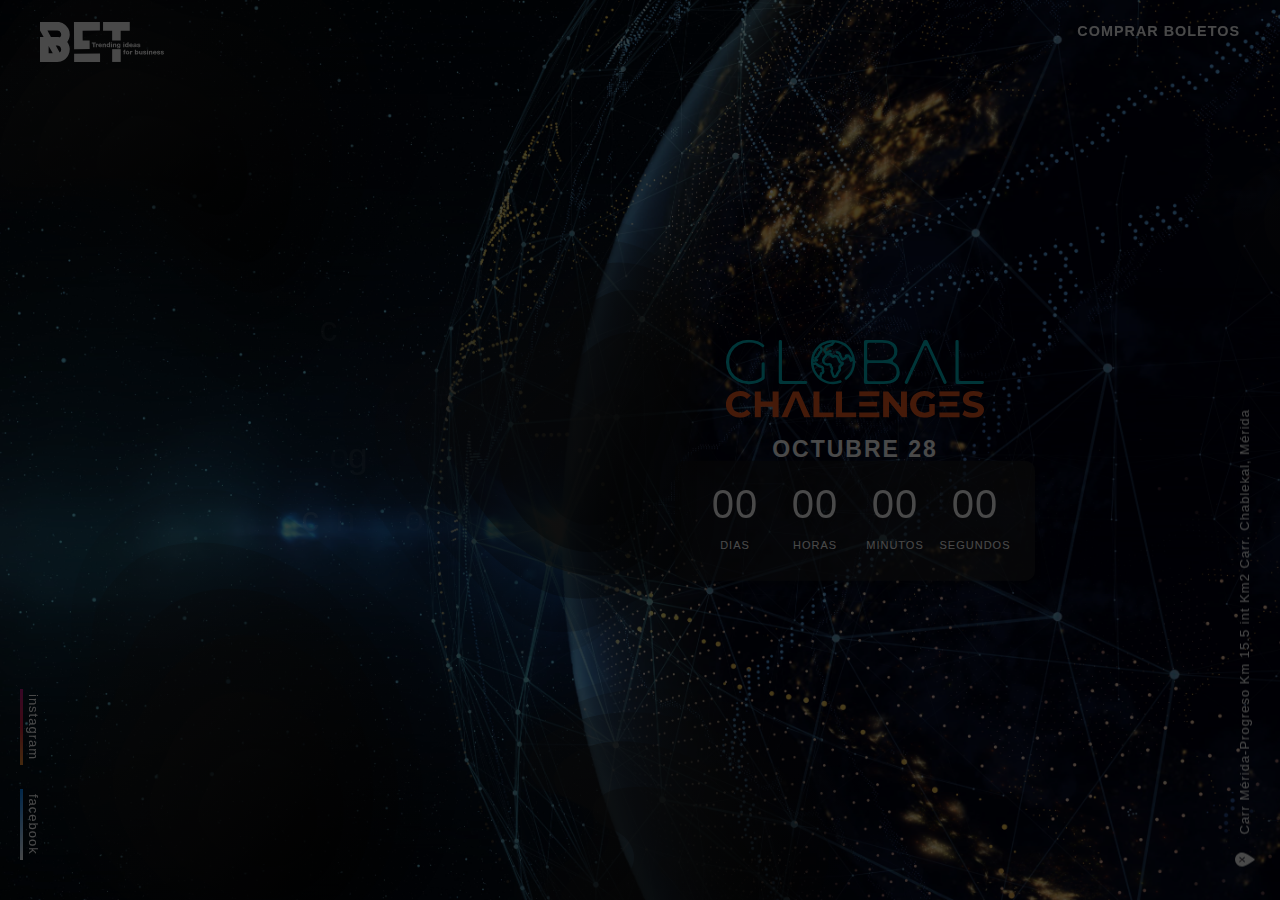
<file: index.html>
﻿<!DOCTYPE html>
<!--[if IE 8]><html class="no-js lt-ie9" lang="en"> <![endif]-->
<!--[if gt IE 8]>
<!--><html class="no-js" lang="es_MX"><!--<![endif]-->
<head>

	<!-- Basic Page Needs
	================================================== -->
	<meta charset="utf-8">
	<title>BET 2019 | 28 DE OCTUBRE 2019 </title>
	<meta name="description"  content="Event Template" />
	<meta name="author" content="IG Design">
	<meta name="keywords"  content="ig design, website, design, html5, css3, jquery, creative, clean, animated, portfolio, blog, one-page, multi-page, corporate, business," />
	<meta property="og:title" content="Event Template" />
	<meta property="og:type" content="website" />
	<meta property="og:url" content="" />
	<meta property="og:image" content="" />
	<meta property="og:image:width" content="470" />
	<meta property="og:image:height" content="246" />
	<meta property="og:site_name" content="" />
	<meta property="og:description" content="Event Template" />
	<meta name="twitter:card" content="" />
	<meta name="twitter:site" content="" />
	<meta name="twitter:domain" content="http://ivang-design.com/" />
	<meta name="twitter:title" content="" />
	<meta name="twitter:description" content="Event Template" />
	<meta name="twitter:image" content="http://ivang-design.com/" />

	<!-- Mobile Specific Metas
	================================================== -->
	<meta name="viewport" content="width=device-width, initial-scale=1, maximum-scale=1">
	<meta name="theme-color" content="#212121"/>
    <meta name="msapplication-navbutton-color" content="#212121"/>
    <meta name="apple-mobile-web-app-status-bar-style" content="#212121"/>

	<!-- Web Fonts 
	================================================== -->
	<link href="https://fonts.googleapis.com/css?family=Poppins:100,100i,200,200i,300,300i,400,400i,500,500i,600,600i,700,700i,800,800i,900,900i" rel="stylesheet"/>
	<link href="https://fonts.googleapis.com/css?family=Pinyon+Script" rel="stylesheet">
	
	<!-- CSS
	================================================== -->
	<link rel="stylesheet" href="css/bootstrap.min.css"/>
	<link rel="stylesheet" href="css/font-awesome.min.css"/>
	<link rel="stylesheet" href="css/jquery.webui-popover.css"/>
	<link rel="stylesheet" href="css/style.css"/>
	<link rel="stylesheet" href="css/jquery.fancybox.min.css"/>
			
	<!-- Favicons
	================================================== -->
	<link rel="icon" type="image/png" href="favicon.png">
	<link rel="apple-touch-icon" href="apple-touch-icon.png">
	<link rel="apple-touch-icon" sizes="72x72" href="apple-touch-icon-72x72.png">
	<link rel="apple-touch-icon" sizes="114x114" href="apple-touch-icon-114x114.png">

	<script>document.documentElement.className="js";var supportsCssVars=function(){var e,t=document.createElement("style");return t.innerHTML="root: { --tmp-var: bold; }",document.head.appendChild(t),e=!!(window.CSS&&window.CSS.supports&&window.CSS.supports("font-weight","var(--tmp-var)")),t.parentNode.removeChild(t),e};supportsCssVars()||alert("");
</script> 	
	
</head>
<body class="aoide">

		<div class="loader">
			<div class="loader__figure"></div>
		</div>
  
		<main>
	
			<!-- Nav and Logo
			================================================== -->
			
			<a href="index.html">
				<div class="logo">
					<img src="img/logo_bet.svg" alt="">
				</div>
			</a>
			
			<a href="#ticket-wrap" class="ticket-link">
				<div class="ticket">
					<h6>Comprar boletos </h6>
					<div class="pulse">
					</div>
				</div>
			</a>
			<div id="ticket-wrap">
				<p>
					Preventa Alumnos<span>$250</span><br>
					Alumnos<span>$350</span><br>
					General<span>$350</span><br>
				</p>
				<a href="https://www.eventbrite.com.mx/e/congreso-bet-global-challenges-tickets-73325459423?aff=weboficial">Comprar</a>
			</div>
			
			<div class="content">
				<nav class="menu">
					<a href="#" class="menu__item">Acerca</a>
					<a href="#" class="menu__item">Expositores</a>
					<a href="#" class="menu__item">Programa</a>
					<a href="#" class="menu__item">Contacto</a>
				</nav>
				<div class="event-time">
					<div class="section">
						<svg xmlns="http://www.w3.org/2000/svg" viewBox="0 0 517.84 156.84" width="430">
							<defs>
								<style>
									.cls-1 {
										fill: #00b8c3;
									}
						
									.cls-2 {
										fill: #f15a22;
									}
								</style>
							</defs>¡
									<path class="cls-1"
										d="M74.45,45.14h.27a3,3,0,0,1,3,3V76.86a2.94,2.94,0,0,1-1,2.2,38.69,38.69,0,0,1-13.1,7.56,52.18,52.18,0,0,1-17.46,2.9,48.08,48.08,0,0,1-23.64-5.8A42.53,42.53,0,0,1,6,67.71,44.55,44.55,0,0,1,0,44.76,44.55,44.55,0,0,1,6,21.81a42.66,42.66,0,0,1,16.52-16A48.36,48.36,0,0,1,46.27,0,49.9,49.9,0,0,1,64.12,3.09,39,39,0,0,1,75.81,10,3,3,0,0,1,76,14.27h0a3,3,0,0,1-4.07.2A32.58,32.58,0,0,0,61.59,8.39,44.78,44.78,0,0,0,46.4,5.93a41.7,41.7,0,0,0-20.49,5A36.85,36.85,0,0,0,11.6,24.9,38.76,38.76,0,0,0,6.43,44.76,38.05,38.05,0,0,0,26,78.49,41,41,0,0,0,46.4,83.6q14.26,0,23.94-7.18a2.91,2.91,0,0,0,1.15-2.35v-26A3,3,0,0,1,74.45,45.14Z" />
									<path class="cls-1"
										d="M108.81.63h.63a2.9,2.9,0,0,1,2.9,2.9V80.19a2.9,2.9,0,0,0,2.9,2.9h45a2.9,2.9,0,0,1,2.9,2.9h0a2.9,2.9,0,0,1-2.9,2.9H108.81a2.9,2.9,0,0,1-2.9-2.9V3.53A2.9,2.9,0,0,1,108.81.63Z" />
									<path class="cls-1"
										d="M343.77,50.81q5,5.69,5,14.76,0,11.22-8.19,17.27t-24.34,6H280.43a3.55,3.55,0,0,1-3.55-3.54V4.18A3.55,3.55,0,0,1,280.43.63H313.7q14.39,0,22.38,5.86t8,16.71a20.3,20.3,0,0,1-4,12.74,20.45,20.45,0,0,1-3.87,3.85,3.53,3.53,0,0,0,.69,6A20.66,20.66,0,0,1,343.77,50.81ZM283.32,9.72V37.81a3.54,3.54,0,0,0,3.54,3.55h26.59q11.6,0,17.84-4.48t6.24-13.18q0-8.57-6.24-13T313.45,6.18H286.86A3.54,3.54,0,0,0,283.32,9.72ZM335.7,78.87q6.63-4.47,6.62-13.81T335.7,51.32q-6.61-4.41-19.48-4.42H286.86a3.54,3.54,0,0,0-3.54,3.55V79.8a3.53,3.53,0,0,0,3.54,3.54h29.36Q329.09,83.34,335.7,78.87Z" />
									<path class="cls-1"
										d="M463.49.63h.63a2.9,2.9,0,0,1,2.9,2.9V80.19a2.9,2.9,0,0,0,2.9,2.9h45a2.9,2.9,0,0,1,2.9,2.9h0a2.9,2.9,0,0,1-2.9,2.9H463.49a2.9,2.9,0,0,1-2.9-2.9V3.53A2.9,2.9,0,0,1,463.49.63Z" />
									<path class="cls-1"
										d="M253.33,22.69a44.42,44.42,0,1,0-38.45,66.65,44,44,0,0,0,15.87-2.94A2.5,2.5,0,0,0,229,81.74a39.13,39.13,0,0,1-37.31-4.89l1.35-7,.29-.1a6.1,6.1,0,0,0,3.91-7.68l-.54-1.66a1.13,1.13,0,0,1,0-.68A6.09,6.09,0,0,0,192,51.82l-3.67-.71-7.27-5.54a2.54,2.54,0,0,0-2.29-.39l-3.36,1.1c0-.62,0-1.24,0-1.85a2.83,2.83,0,0,0,1.28.25,25.2,25.2,0,0,0,3.17-.35l2.86-.45h0A2.5,2.5,0,0,0,184.44,40l-1.65-2.43,2.36-1.69a2.59,2.59,0,0,0,.72-.79l4.58-8,1.82-1.95a8,8,0,0,0,1.54-8.48,8.52,8.52,0,0,0-2.5-3.37,38.39,38.39,0,0,1,3.83-2.53A39.55,39.55,0,0,1,212.7,5.54l-1.83,2.3-11.08,3.88a2.52,2.52,0,0,0-1.48,1.4l-3.15,7.65a2.48,2.48,0,0,0,.27,2.4l4.22,5.91A20.85,20.85,0,0,0,198,31.27l0,.05c-.3.43-.59.84-.79,1.07l-.56.64a16.73,16.73,0,0,0-2.87,4,11,11,0,0,0,.92,11.07,10.39,10.39,0,0,0,9.77,4.21,14.78,14.78,0,0,0,1.76-.36c1.28-.31,1.5-.28,1.65-.18a3.93,3.93,0,0,1,0,.44,7.1,7.1,0,0,0,.17,1.87,6.16,6.16,0,0,0,1.63,2.7,5,5,0,0,1,.47.56c.42,1,.27,1.46-.23,3l-.13.41c-.87,2.68.27,5.2,1.29,7.44a17.87,17.87,0,0,1,.75,1.78c1.63,4.83,2.9,6,4,6.48a4.27,4.27,0,0,0,1.81.39c2.8,0,5.6-2.53,6.82-4a6.1,6.1,0,0,0,1.22-2.84,3.69,3.69,0,0,1,.12-.5,4,4,0,0,1,.47-.61,6.56,6.56,0,0,0,1.56-2.59,3,3,0,0,1,1-1.51l.38-.41c2.58-2.81,1.9-5,1.24-7.13-.37-1.19.24-2,2.4-4a19.24,19.24,0,0,0,2.8-3c.39-.58,1.6-2.32.79-4.18s-2.67-2.12-4-2.34a6.55,6.55,0,0,1-1.17-.22,7.74,7.74,0,0,1-2-3.21l-.36-.8c-.22-.47-.44-1-.66-1.61a15,15,0,0,0-2.68-4.95c-1.23-1.3-3.39-1.88-5.31-2.41-.56-.15-1.09-.29-1.43-.41a2.36,2.36,0,0,0-1.44-.09,5.12,5.12,0,0,0-2.13.9,2.68,2.68,0,0,0-.38.38c-.26-.15-.56-.34-.91-.57a3.16,3.16,0,0,0-.3-1.6c-1.18-2.5-4.8-2.32-5.52-2.25l-1.24.06-1,0a3.57,3.57,0,0,1,2.75-1.3h1a2.5,2.5,0,1,0,0-5h-1A8.64,8.64,0,0,0,202,23.7l-1.65-2.31,2.2-5.33,10.7-3.75a2.42,2.42,0,0,0,1.12-.8L219,5.7a39.38,39.38,0,0,1,33.86,28.58l-.36.32A5.27,5.27,0,0,0,251.37,36L251,35a5.19,5.19,0,0,0-.91-1.56L248,31a5.09,5.09,0,0,0-3.86-1.78H241.6a3.26,3.26,0,0,0-2.84,4.86,19.14,19.14,0,0,1-4.21,2.51l-3.11-5.95V29.35a2.52,2.52,0,0,0-.77-1.81l-3.17-3a2.46,2.46,0,0,0-.9-.55l-2.86-1a2.5,2.5,0,0,0-3.18,1.53,2.53,2.53,0,0,0,.1,1.91,2.49,2.49,0,0,0,1.43,1.27l2.35.83,2,1.92v.86a2.57,2.57,0,0,0,.28,1.15l4.41,8.45a2.51,2.51,0,0,0,3.08,1.19l1.29-.47a23.11,23.11,0,0,0,8.28-5.31,2.49,2.49,0,0,0,.73-1.68l1.83,2.17,2.31,6.34a2.46,2.46,0,0,0,1.8,1.58,2.5,2.5,0,0,0,2.31-.67l1.11-1.1.3-.33a39.48,39.48,0,0,1-14.93,33.3,2.49,2.49,0,0,0,1.24,4.44,2.5,2.5,0,0,0,1.84-.51,44.43,44.43,0,0,0,11-57.14ZM177.28,38.37l.8,1.17-.53.07-.05,0c-.35-.32-.81-.74-1.49-1.34a39.86,39.86,0,0,1,11.34-21.58,3.6,3.6,0,0,1,1.84,1.92,3,3,0,0,1-.57,3.17l-2,2.14a2.94,2.94,0,0,0-.34.47l-4.47,7.8-3.9,2.79A2.48,2.48,0,0,0,177.28,38.37Zm14.64,19.78a6,6,0,0,0,0,3.78l.54,1.67a1.1,1.1,0,0,1-.71,1.38l-1.69.55a2.48,2.48,0,0,0-1.68,1.91l-1.09,5.69a39.91,39.91,0,0,1-6.58-8.51A39.29,39.29,0,0,1,176,51.37l3.16-1,6.7,5.1a2.74,2.74,0,0,0,1,.46l4.24.83a1.05,1.05,0,0,1,.74.52A1.09,1.09,0,0,1,191.92,58.15Zm29.54,8.76a6.23,6.23,0,0,0-.71,2.06,1.73,1.73,0,0,1-.19.65,8.88,8.88,0,0,1-2,1.74,3.65,3.65,0,0,1-.66.35,17.36,17.36,0,0,1-1.42-3.37c-.25-.74-.6-1.5-.93-2.24l0,0c-.63-1.39-1.35-3-1.08-3.81l.13-.39c.6-1.84,1.22-3.74.09-6.45a6.89,6.89,0,0,0-1.39-2c-.37-.41-.45-.52-.46-.52h0a3.14,3.14,0,0,1,0-.67,5,5,0,0,0-1.57-4.07,5.16,5.16,0,0,0-3.7-1.45,10.71,10.71,0,0,0-2.58.39l-.07,0a7,7,0,0,1-1.07.22,5.34,5.34,0,0,1-5.14-2.15,6,6,0,0,1-.45-6,12.68,12.68,0,0,1,2.15-2.89l.54-.61c.36-.42.77-1,1.13-1.51a11.39,11.39,0,0,1,1.44-1.88,11.56,11.56,0,0,1,3.45-.43h.13l1.11-.06a1.36,1.36,0,0,0,0,.2,2.51,2.51,0,0,0,1.29,1.82c.29.16.72.44,1.17.74,1.41.94,3,2,4.65,2.12a3.65,3.65,0,0,0,2.94-1.22,1.33,1.33,0,0,0,.27-.26l.33.09a10.35,10.35,0,0,1,2.93,1,11.92,11.92,0,0,1,1.67,3.34c.28.73.51,1.33.78,1.91.1.21.2.42.3.65l.05.1c.83,1.86,1.77,3.95,3.85,5.32a6.24,6.24,0,0,0,2.13.81c-.34.35-.72.7-1.12,1.08l-.07.06c-2.15,2-5.1,4.75-3.74,9.13.49,1.57.49,1.57-.15,2.26l-.35.38A7.66,7.66,0,0,0,223,64.73a2,2,0,0,1-.54.8A8.74,8.74,0,0,0,221.46,66.91Z" />
									<path class="cls-1"
										d="M402,.63h-2.4a3.15,3.15,0,0,0-2.86,1.83L359,84.43a3.15,3.15,0,0,0,2.86,4.46h0a3.15,3.15,0,0,0,2.86-1.84l33.12-73a3.15,3.15,0,0,1,5.73,0l33.24,73.06a3.15,3.15,0,0,0,2.86,1.84h0a3.14,3.14,0,0,0,2.86-4.46l-37.71-82A3.14,3.14,0,0,0,402,.63Z" />
									<path class="cls-2"
										d="M13.81,153.38a25.84,25.84,0,0,1-10.12-9.6,28,28,0,0,1,0-27.77,25.7,25.7,0,0,1,10.12-9.6,30.06,30.06,0,0,1,14.48-3.47,30.36,30.36,0,0,1,12.25,2.39,24.48,24.48,0,0,1,9.19,6.85L42,119.32a16.65,16.65,0,0,0-13.1-6.1,17.34,17.34,0,0,0-8.64,2.12,15.11,15.11,0,0,0-5.92,5.92,18.65,18.65,0,0,0,0,17.27,15.18,15.18,0,0,0,5.92,5.92,17.45,17.45,0,0,0,8.64,2.12A16.57,16.57,0,0,0,42,140.39l7.74,7.15a24.12,24.12,0,0,1-9.23,6.92,30.6,30.6,0,0,1-12.28,2.38A29.89,29.89,0,0,1,13.81,153.38Z" />
									<path class="cls-2" d="M105.64,103.84V156H93.58V134.58H69.91V156H57.85V103.84H69.91v20.55H93.58V103.84Z" />
									<path class="cls-2" d="M363.16,103.84V156h-9.9l-26-31.64V156H315.36V103.84h10l25.91,31.64V103.84Z" />
									<path class="cls-2"
										d="M408,129.07h11v21.15a31.58,31.58,0,0,1-9.83,4.91A38.19,38.19,0,0,1,398,156.84a30.41,30.41,0,0,1-14.59-3.46,25.84,25.84,0,0,1-10.17-9.6,28,28,0,0,1,0-27.77,25.56,25.56,0,0,1,10.24-9.6,31,31,0,0,1,14.74-3.47,32.2,32.2,0,0,1,12.43,2.31A24.56,24.56,0,0,1,420,112l-7.74,7.15a17.9,17.9,0,0,0-13.47-5.88A18.37,18.37,0,0,0,390,115.3a15,15,0,0,0-6,5.88,18.5,18.5,0,0,0,0,17.35,15.29,15.29,0,0,0,6,5.92,17.82,17.82,0,0,0,8.75,2.12,19.55,19.55,0,0,0,9.38-2.23Z" />
									<path class="cls-2"
										d="M483.78,155.17a28,28,0,0,1-9.27-4.36l4.09-9.08a28,28,0,0,0,8,4,30,30,0,0,0,9.23,1.49q5.15,0,7.6-1.53a4.62,4.62,0,0,0,2.45-4.06,3.87,3.87,0,0,0-1.45-3.09,11.09,11.09,0,0,0-3.72-2c-1.52-.5-3.56-1-6.14-1.64a82.47,82.47,0,0,1-9.76-2.83,15.75,15.75,0,0,1-6.51-4.54,12.26,12.26,0,0,1-2.72-8.34A14.47,14.47,0,0,1,478,111a16.49,16.49,0,0,1,7.41-5.85,30.19,30.19,0,0,1,12.09-2.16,40.31,40.31,0,0,1,9.76,1.19,29,29,0,0,1,8.33,3.43l-3.72,9.16a29.05,29.05,0,0,0-14.44-4.1q-5.07,0-7.48,1.64a5,5,0,0,0-2.42,4.32,4.23,4.23,0,0,0,2.79,4,43.4,43.4,0,0,0,8.52,2.57,85.62,85.62,0,0,1,9.76,2.83,16.14,16.14,0,0,1,6.51,4.46,12,12,0,0,1,2.72,8.27,14.18,14.18,0,0,1-2.5,8.15,16.7,16.7,0,0,1-7.48,5.85,30.65,30.65,0,0,1-12.13,2.15A42.49,42.49,0,0,1,483.78,155.17Z" />
									<polygon class="cls-2"
										points="146.29 103.84 134.38 103.84 111.15 155.95 123.51 155.95 140.26 115.67 156.94 155.95 169.59 155.95 146.29 103.84" />
									<rect class="cls-2" x="267.41" y="103.84" width="40.35" height="9.68" />
									<rect class="cls-2" x="267.41" y="146.27" width="40.35" height="9.68" />
									<rect class="cls-2" x="267.41" y="124.83" width="35.79" height="9.17" />
									<rect class="cls-2" x="428.39" y="103.84" width="40.35" height="9.68" />
									<rect class="cls-2" x="428.39" y="146.27" width="40.35" height="9.68" />
									<rect class="cls-2" x="428.39" y="124.83" width="35.79" height="9.17" />
									<path class="cls-2" d="M215.92,146.27V156H175.57V103.84h12v42.43Z" />
									<path class="cls-2" d="M261.23,146.27V156H220.88V103.84h12v42.43Z" />
						</svg>
						<div class="hero-title">Octubre 28 </div>
						<ul class="countdown">
							<li> 
								<span class="days">00</span>
								<p class="days_ref">dias</p>
							</li>
							<li> 
								<span class="hours">00</span>
								<p class="hours_ref">horas</p>
							</li>
							<li> 
								<span class="minutes">00</span>
								<p class="minutes_ref">minutos</p>
							</li>
							<li>
								<span class="seconds">00</span>
								<p class="seconds_ref">segundos</p>
							</li>
						</ul>
					</div>
				</div>
				<svg class="scene" width="1440" height="800" preserveAspectRatio="xMinYMid slice" viewBox="0 0 1440 800">
					<defs>
						<linearGradient id="gradient-1" x1="0%" y1="0%" x2="100%" y2="100%">
							<stop offset="0" stop-color="#222222"/>
							<stop offset="1" stop-color="#000000" />
						</linearGradient>
						<linearGradient id="gradient-2" x1="0%" y1="0%" x2="100%" y2="100%">
							<stop offset="0" stop-color="#222222"/>
							<stop offset="1" stop-color="#000000"/>
						</linearGradient>
						<linearGradient id="gradient-3" x1="0%" y1="0%" x2="100%" y2="100%">
							<stop offset="0" stop-color="#222222"/>
							<stop offset="1" stop-color="#000000"/>
						</linearGradient>
						<linearGradient id="gradient-4" x1="0%" y1="0%" x2="100%" y2="100%">
							<stop offset="0" stop-color="#222222"/>
							<stop offset="1" stop-color="#000000"/>
						</linearGradient>
						<linearGradient id="gradient-5" x1="0%" y1="0%" x2="100%" y2="100%">
							<stop offset="0" stop-color="#222222"/>
							<stop offset="1" stop-color="#000000"/>
						</linearGradient>
					</defs>
					<g class="blob-1">
						<path d="M 382.9,69.64 C 375.1,14.22 296.4,-55.5 243.8,-46.79 191.2,-38.08 156.2,-36.94 118.6,-50.49 80.98,-64.04 52.11,-60.24 17.7,-25.44 -16.71,9.355 -52.82,94.93 -55.27,139.3 -57.72,183.7 -49.76,192.9 -19.05,201.3 11.66,209.7 54.92,201.4 92.87,229.8 130.8,258.2 166.4,326.2 204.1,345.9 241.8,365.6 259.2,351.7 284.3,318.5 309.4,285.3 344.5,223.8 362.8,182.2 381.1,140.6 390.7,125.1 382.9,69.64 Z" class="M 5153,15.13 C 5039,-791.7 3862,-1807 3080,-1680 2294,-1552 1772,-1536 1211,-1733 649,-1930 218.2,-1875 -295.2,-1369 -807.6,-862 -1347,382.9 -1383,1028 -1420,1675 -1302,1809 -843.9,1931 -385.4,2053 260.6,1933 826.6,2345 1391,2758 1924,3749 2487,4035 3049,4321 3308,4119 3682,3635 4058,3153 4581,2258 4854,1653 5127,1047 5271,821 5153,15.13 Z"/>
						<path d="M 334.7,65.61 C 325.3,7.593 270.9,-34.46 218.5,-24.5 172.3,-15.71 125.4,-34.55 78.72,-32.93 47.06,-31.83 19.45,-9.456 0.2296,18.39 -25.16,55.18 -48.95,99.72 -44.87,147.7 -42.59,174.6 -14.84,187.6 8.083,186.8 43.43,185.5 81.49,185.3 113.3,207.7 149.3,233 174.3,278.3 216.4,291.8 245.2,301 273.1,277.4 290.9,252.8 328.2,201.4 345.4,131.6 334.7,65.61 Z" class="M 4434,-44.03 C 4293,-887.2 3482,-1499 2701,-1354 2012,-1227 1312,-1500 615.5,-1477 142.6,-1462 -269,-1137 -555.8,-730.8 -935.1,-195.7 -1289,452.3 -1230,1150 -1194,1541 -780,1732 -438.8,1719 88.59,1702 657.1,1697 1131,2023 1670,2392 2042,3051 2671,3246 3100,3381 3516,3037 3782,2680 4338,1933 4594,916 4434,-44.03 Z"/>
						<path d="M 301.9,109.3 C 293.3,47.28 237.7,6.176 183,4.292 145.9,3.015 112.1,-30.68 74.57,-21.98 34.9,-12.78 7.294,25.18 -14.63,60.94 -31.83,88.99 -48.3,127.3 -33.65,159.7 -23.55,182 5.521,181.2 25.57,177 78.49,166 132.1,191.4 170.7,232.8 188.4,251.7 212.7,272.9 238.5,266.6 270.8,258.7 289.6,222 298.2,188.1 304.7,162.7 305.6,135.5 301.9,109.3 Z" class="M 3945,591.6 C 3818,-310.8 2988,-908.9 2170,-935.4 1618,-953.9 1113,-1444 553.6,-1318 -38.52,-1184 -450.6,-632.1 -777.1,-111.6 -1035,296.3 -1280,853.2 -1061,1324 -911.5,1651 -477,1639 -177.4,1578 612.1,1417 1412,1787 1988,2391 2252,2663 2615,2972 2999,2879 3481,2766 3761,2232 3891,1739 3987,1369 4001,973.5 3945,591.6 Z"/>
						<path d="M 270.4,134.6 C 261.3,81.3 218.6,43.99 174.5,26.82 143.8,14.87 112.1,-6.204 79.55,4.503 28.51,21.31 -15.53,68.11 -29.07,126.5 -32.74,142.3 -24.82,163.4 -8.561,165.9 28.45,171.7 65.61,154.5 102.4,169 144.1,185.5 173.6,227.9 216.1,241.9 241.4,250.2 263.3,218.9 267.7,191.8 270.8,173 273.7,153.5 270.4,134.6 Z" class="M 3476,960.3 C 3339,184.5 2702,-358.8 2044,-608.5 1587,-781.2 1113,-1088 627.8,-933.3 -133.9,-687.9 -790.9,-7.384 -993,842.2 -1048,1072 -929.2,1380 -686.7,1416 -134.6,1501 419.9,1250 968.6,1462 1591,1702 2030,2318 2666,2521 3043,2642 3369,2188 3434,1793 3481,1520 3526,1235 3476,960.3 Z"/>
						<path d="M 229.8,128.8 C 219.9,79.76 177.5,48.4 135.7,37.08 107.6,29.47 77.51,16.26 50.19,30.71 15.21,49.21 -17.25,84.68 -19.56,130.1 -20.49,148.3 -1.181,158.1 12.81,156.9 54.23,153.4 97.99,150.9 137.1,171.2 160,183.1 183.3,204.3 209.2,198.6 228.3,194.4 233.1,167.4 231.8,148.1 231.3,141.6 231.1,135.1 229.8,128.8 Z" class="M 2870,875.1 C 2721,162 2089,-294.5 1466,-458.8 1047,-569.7 597.1,-761.2 189.4,-551.2 -332.2,-282.3 -816.4,233.3 -850.7,895.2 -864.5,1158 -576.8,1301 -368.5,1285 249.9,1234 902.6,1198 1487,1493 1829,1667 2176,1974 2562,1892 2847,1829 2920,1439 2901,1157 2891,1062 2890,967.4 2870,875.1 Z"/>
						<path d="M 200.5,139 C 193.3,94.06 156.4,62.79 118.8,51.33 93.26,43.54 64.65,33.02 39.95,47.98 14.83,63.19 -8.802,89.75 -10.59,123.7 -11.24,136 -3.241,146.5 7.448,149.2 27.58,154.4 47.84,148.7 68.23,150 102,152.2 134.8,162.2 166.7,174.9 178.5,179.6 194.3,175.5 199.1,161 201.4,154.1 201.7,146.3 200.5,139 Z" class="M 2432,1023 C 2325,370.1 1775,-85.13 1214,-251.5 831.7,-365.3 405.3,-518.1 36.61,-300.3 -338.1,-78.65 -690.2,307.2 -716.7,801.3 -727.3,979.5 -607.2,1133 -448,1172 -147.8,1248 154.5,1165 458.7,1184 962.8,1216 1453,1361 1928,1547 2103,1616 2340,1555 2412,1343 2446,1244 2450,1130 2432,1023 Z"/>
						<path d="M 181,126.6 C 174.1,88.88 143,63.51 111.8,52.84 96.72,47.68 81.29,42.27 65.2,44.56 48.48,46.94 34.04,57.55 22.98,71.55 12.53,84.78 0.8786,106.1 11.19,122.3 23.14,141.1 47.82,136.4 66.4,136.9 100.4,137.9 132.8,153.9 166.7,152.9 177.4,152.6 183.1,137.9 181,126.6 Z" class="M 2142,843.1 C 2040,294.9 1574,-74.14 1108,-229.7 884.1,-305 654.1,-383.9 413.9,-350.6 164.3,-315.8 -51.66,-161 -216.3,42.61 -372.4,235.2 -546.1,545.3 -392,780.8 -214.3,1055 154.5,985.6 431.8,993.8 938.2,1008 1422,1241 1928,1225 2088,1221 2172,1008 2142,843.1 Z"/>
					</g>
					<g class="blob-2">
						<path d="M 392.8,547.7 C 427.8,592.2 497.3,600.5 536.4,565.8 561.4,545.7 595.7,539.8 618,516 635.7,498.1 638.6,470.8 637.7,445.6 636.8,425 636.9,404.2 640.7,384.2 645.7,352.9 651.8,320.4 642.8,288.1 629.8,234.1 578.5,188 524,187.1 490.6,186 460.7,202.9 437.5,224.4 411.5,245.9 384.3,266.1 355.4,283.4 329.4,301.4 305.1,326.1 299.7,359.5 294.8,392.4 309.6,425.9 328.3,453.7 348.9,485.7 371.1,516.5 392.8,547.7 Z" class="M -907.7,1516 C -413.5,1881 567.9,1950 1120,1664 1473,1499 1957,1451 2272,1255 2522,1108 2563,884.2 2550,677.2 2538,508 2539,337.1 2593,172.8 2663,-84.28 2749,-351.2 2622,-616.5 2439,-1060 1714,-1439 944.9,-1446 473.3,-1455 51.08,-1316 -276.5,-1140 -643.6,-963.2 -1028,-797.3 -1436,-655.2 -1803,-507.3 -2146,-304.4 -2222,-30.07 -2291,240.2 -2082,515.3 -1818,743.7 -1528,1007 -1214,1260 -907.7,1516 Z"/>
						<path d="M 340.9,428.6 C 353.4,444.4 366.9,459.6 379.5,475.4 403.4,504.3 427.7,533.6 456.8,557.3 489.9,575 531.5,568.6 556.1,543.8 577.6,531.8 603,522 614.9,498.7 630.2,460.2 616.4,415 630.3,376.1 638.9,344.4 645.6,309 632.7,275.9 618.1,227.4 561.8,193.1 515.5,207.3 484.3,217.6 466.6,247.4 441,265.8 407,291.9 363.4,305.4 336.1,339.9 317.5,364.6 321.9,402.7 340.9,428.6 Z" class="M -1640,537.5 C -1464,667.3 -1273,792.2 -1095,921.9 -758,1159 -414.9,1400 -3.984,1595 463.4,1740 1051,1687 1398,1484 1702,1385 2060,1305 2228,1113 2444,797.1 2250,425.8 2446,106.3 2567,-154.1 2662,-444.9 2480,-716.8 2274,-1115 1479,-1397 824.9,-1280 384.3,-1196 134.4,-950.9 -227.1,-799.7 -707.2,-585.3 -1323,-474.4 -1708,-191.1 -1971,11.82 -1909,324.8 -1640,537.5 Z"/>
						<path d="M 364,422.9 C 394.4,463.7 427.7,505 472.9,529.1 501.3,545.1 534.9,541.5 562.1,529.8 580.3,523.3 600.7,514.7 608,495.2 616.7,457.8 605,416.3 619.9,380.5 630.8,351 639.4,318.4 631.4,285.6 625.5,259.5 608.2,233.9 582.7,223.9 556.1,212.3 523.9,216.4 504.6,236.5 471.3,263.8 439.6,294.5 399.5,312 377.2,324.8 354.4,341.5 346.9,367.9 343.9,387.1 352.3,407.1 364,422.9 Z" class="M -1314,490.7 C -885.1,825.8 -414.9,1165 223.3,1363 624.4,1494 1099,1465 1483,1369 1740,1315 2028,1245 2131,1085 2254,777.4 2089,436.5 2299,142.4 2453,-99.89 2574,-367.7 2461,-637.1 2378,-851.5 2134,-1062 1774,-1144 1398,-1239 943.5,-1205 671,-1040 200.8,-816.1 -246.8,-564 -813.1,-420.2 -1128,-315.1 -1450,-177.9 -1556,38.93 -1598,196.6 -1480,360.9 -1314,490.7 Z"/>
						<path d="M 408.3,450.5 C 435.7,490.6 480.5,521.6 527.9,523.4 552.1,523.7 578.3,513.4 587.8,489.9 598.4,457.4 588.6,419.1 605.1,388.6 617,358.2 631.3,326.4 626.7,291.7 625.4,265.1 603.9,241.4 579.2,233.5 562.9,227.8 545.2,230.5 531.6,239.3 489.8,262.6 459.6,301.6 417.1,323.9 399.2,335.6 380.7,351.8 378.5,375.4 377.1,402.8 393.4,428 408.3,450.5 Z" class="M -688.8,717.4 C -301.9,1047 330.7,1301 999.9,1316 1342,1319 1712,1234 1846,1041 1995,774.1 1857,459.5 2090,209 2258,-40.75 2460,-302 2395,-587 2377,-805.5 2073,-1000 1724,-1065 1494,-1112 1244,-1090 1052,-1017 462,-826 35.55,-505.7 -564.5,-322.5 -817.3,-226.4 -1079,-93.31 -1110,100.5 -1129,325.6 -899.2,532.6 -688.8,717.4 Z"/>
						<path d="M 434.2,460.1 C 459.4,497.5 508.6,519.5 549.5,506.1 573.6,496.7 585.5,469.4 584.7,443.4 590.7,393.5 619.2,350 618.4,298.4 617.7,273.1 595.7,246.3 569.9,246.9 540.6,247.7 517.9,267.6 498.5,286.7 467.6,315.7 432.8,343.2 415.3,383.7 408.6,409.5 417.9,438.3 434.2,460.1 Z" class="M -323.1,796.3 C 32.73,1103 727.4,1284 1305,1174 1645,1097 1813,872.7 1802,659.1 1887,249.2 2289,-108.1 2278,-531.9 2268,-739.8 1957,-959.9 1593,-955 1179,-948.4 858.7,-784.9 584.8,-628 148.5,-389.8 -342.9,-164 -590,168.7 -684.6,380.6 -553.3,617.2 -323.1,796.3 Z"/>
						<path d="M 446,458.6 C 471.3,494.2 524.6,510.3 557.7,485.8 573.8,473.9 571.9,450.1 574.8,431.1 579.9,397.6 598.7,369.4 605.6,336.4 609.8,316.6 613,294.3 604.6,274.5 597.6,258 576.8,251.3 560.8,256.8 530.7,267.1 508.3,289.4 485.9,310.3 460.7,333.8 435.9,361.7 429.7,397.7 426.2,418.5 433.3,440.8 446,458.6 Z" class="M -156.5,783.9 C 200.8,1076 953.4,1209 1421,1007 1648,909.6 1621,714.1 1662,558.1 1734,282.9 2000,51.25 2097,-219.8 2156,-382.4 2202,-565.6 2083,-728.3 1984,-863.8 1690,-918.8 1464,-873.6 1039,-789 723.2,-605.9 406.9,-434.2 51.08,-241.2 -299.1,-12 -386.6,283.7 -436.1,454.6 -335.8,637.7 -156.5,783.9 Z"/>
						<path d="M 451.9,456.5 C 474.7,489.7 523.3,505.1 554.4,482.8 566.2,474.4 563.5,457 562.3,443.4 557.8,394.7 589.2,351.4 580.7,303.2 578.3,289.3 558.1,289.3 547.2,293.4 503.5,310 466,342.4 444.9,384.3 434,406 437,434.8 451.9,456.5 Z" class="M -73.17,766.7 C 248.8,1039 935,1166 1374,982.7 1541,913.7 1503,770.8 1486,659.1 1422,259.1 1866,-96.6 1745,-492.5 1712,-606.7 1426,-606.7 1272,-573 655.4,-436.7 125.9,-170.5 -172,173.6 -325.9,351.9 -283.6,588.4 -73.17,766.7 Z"/>
					</g>
					<g class="blob-3">
						<path d="M 173.8,427.1 C 141.9,428.2 110,441.6 88.2,465.2 72.4,482.5 62.6,504.9 59.9,528 57.8,544.1 59,560.4 58.3,576.6 57.7,596.5 55.5,616.6 48.3,635.3 41,655.6 31.4,675.6 29.5,697.4 27.7,717.8 34.7,738.1 45.4,755.3 62.6,783.8 88.7,806.2 117.6,822.4 160.6,846.7 210.5,859.2 259.9,855.9 294.6,853.3 329.3,841.6 356.2,819.1 376.4,802.2 391.6,779.6 400,754.7 411.5,721.5 411.8,685.4 406.2,651 402.6,629.5 396.7,608.3 388.6,588.1 378.4,563.9 362.6,542.2 343,524.8 323.5,506.4 302.7,489.6 282.1,472.6 261.7,456.5 239.9,441 214.9,433 201.6,428.8 187.7,426.9 173.8,427.1 Z" class="M 397.4,-2057 C 43.67,-2047 -310.1,-1933 -551.9,-1731 -727.1,-1583 -835.8,-1391 -865.7,-1193 -889,-1056 -875.7,-916.3 -883.5,-777.8 -890.1,-607.5 -914.5,-435.6 -994.4,-275.6 -1075,-102 -1182,69.08 -1203,255.6 -1223,430.1 -1145,603.7 -1027,750.8 -835.8,994.6 -546.3,1186 -225.8,1325 251.1,1533 804.4,1640 1352,1611 1737,1589 2122,1489 2420,1297 2644,1152 2813,958.7 2906,745.7 3034,461.7 3037,152.9 2975,-141.3 2935,-325.3 2869,-506.6 2780,-679.4 2666,-886.4 2491,-1072 2274,-1221 2058,-1378 1827,-1522 1598,-1667 1372,-1805 1130,-1938 853.2,-2006 705.7,-2042 551.6,-2058 397.4,-2057 Z"/>
						<path d="M 270.9,500.2 C 211.4,463.7 131.3,458.8 96.6,505 67.9,535.1 76.8,555.9 71.2,597 66.7,628.3 39.6,694.8 49.6,728.3 64.9,771.1 104.8,807.1 147.6,827.2 220.4,861.9 308.1,851.5 351,799.8 382.5,762.5 388.1,708.4 375.3,657 362.7,604.3 333.3,550.6 287.7,511.6 282.5,507.3 276.4,503.7 270.9,500.2 Z" class="M 1474,-1431 C 814.4,-1744 -73.88,-1785 -458.7,-1390 -777,-1133 -678.3,-954.8 -740.4,-603.3 -790.3,-335.5 -1091,233.3 -979.9,519.9 -810.3,886 -367.8,1194 106.9,1366 914.2,1663 1887,1574 2363,1131 2712,812.4 2774,349.7 2632,-90.02 2492,-540.8 2166,-1000 1661,-1334 1603,-1371 1535,-1401 1474,-1431 Z"/>
						<path d="M 293.7,543 C 246.1,501.3 173.5,495.7 134.5,530.1 103.6,551.6 102,579 90.1,613.7 80.9,640.3 52.5,673.7 56.2,704.5 62.7,744.3 92.8,782.3 128.2,807 188.2,849.3 269.3,854.8 316.5,817 351.2,789.8 365.1,743.7 362.1,696.9 359.4,648.9 341.7,597.3 307.1,555.6 303,551.1 298.2,546.9 293.7,543 Z" class="M 1727,-1065 C 1199,-1422 394.1,-1470 -38.39,-1176 -381.1,-991.6 -398.8,-757.2 -530.8,-460.4 -632.8,-232.9 -947.8,52.83 -906.7,316.3 -834.7,656.7 -500.8,981.8 -108.3,1193 557.1,1555 1457,1602 1980,1279 2365,1046 2519,651.6 2486,251.3 2456,-159.3 2259,-600.7 1876,-957.4 1830,-995.9 1777,-1032 1727,-1065 Z"/>
						<path d="M 306.5,585.5 C 271.3,542.9 209.4,527.6 170.8,551.4 141,565.4 122.7,593.1 107.5,621.2 95.7,642.6 79.3,662.6 78,689.5 77.9,724.6 98.5,761.5 125.5,787.7 171.3,832.7 240.7,849.2 286.9,823.6 320.8,805.3 339.5,767.9 343.5,727.3 348.1,685.8 340.2,639 316.2,598.2 313.4,593.8 309.8,589.5 306.5,585.5 Z" class="M 1869,-701.6 C 1479,-1066 792.2,-1197 364.2,-993.3 33.69,-873.6 -169.3,-636.6 -337.8,-396.3 -468.7,-213.2 -650.6,-42.12 -665,188 -666.1,488.2 -437.6,803.9 -138.2,1028 369.7,1413 1139,1554 1652,1335 2028,1179 2235,858.6 2279,511.3 2330,156.3 2243,-244 1977,-593 1946,-630.6 1906,-667.4 1869,-701.6 Z"/>
						<path d="M 280.7,608.1 C 246.6,575.5 192.1,568.4 161.1,591.9 136.8,606.5 123.6,631.5 113.1,656.6 105,675.7 92.7,694 94,716.8 97.1,746.3 118.2,775.4 143.7,795 187.1,828.6 248.2,836 285.6,810.2 313,791.7 325.6,758.4 325.4,723.9 325.5,688.6 314.5,650 290.2,617.8 287.4,614.4 284,611.1 280.7,608.1 Z" class="M 1583,-508.3 C 1205,-787.2 600.4,-847.9 256.6,-646.9 -12.89,-522 -159.3,-308.1 -275.7,-93.44 -365.5,69.94 -502,226.5 -487.5,421.5 -453.2,673.9 -219.2,922.8 63.63,1090 544.9,1378 1223,1441 1637,1220 1941,1062 2081,777.4 2079,482.2 2080,180.3 1958,-149.9 1688,-425.3 1657,-454.4 1620,-482.7 1583,-508.3 Z"/>
						<path d="M 276,636.4 C 245.2,609.2 196.1,603.3 168.1,622.9 146.2,635.1 134.3,656 124.8,676.9 117.5,692.9 106.4,708.2 107.6,727.2 110.4,751.8 129.4,776.1 152.4,792.5 191.6,820.5 246.7,826.7 280.4,805.2 305.1,789.7 316.5,761.9 316.3,733.1 316.4,703.6 306.4,671.4 284.5,644.5 282,641.7 278.9,639 276,636.4 Z" class="M 1531,-266.2 C 1189,-498.9 644.7,-549.4 334.2,-381.7 91.36,-277.4 -40.61,-98.58 -146,80.2 -226.9,217.1 -350,347.9 -336.7,510.5 -305.7,720.9 -94.95,928.8 160.1,1069 594.8,1309 1206,1362 1580,1178 1854,1045 1980,807.3 1978,560.9 1979,308.6 1868,33.16 1625,-196.9 1597,-220.9 1563,-244 1531,-266.2 Z"/>
						<path d="M 257.2,650 C 230.7,627.8 188.4,623 164.2,639 145.4,648.9 135.1,666 127,683.1 120.6,696.1 111.1,708.6 112.1,724.2 114.5,744.2 130.9,764.1 150.8,777.5 184.5,800.4 232,805.4 261,787.9 282.4,775.2 292.2,752.5 292,729 292.1,704.9 283.5,678.6 264.6,656.6 262.4,654.3 259.8,652.1 257.2,650 Z" class="M 1322,-149.9 C 1028,-339.8 559.4,-380.9 291,-244 82.49,-159.3 -31.74,-13.04 -121.6,133.2 -192.5,244.4 -297.9,351.4 -286.8,484.8 -260.2,655.9 -78.32,826.1 142.4,940.7 516.1,1137 1043,1179 1364,1030 1602,921.1 1710,726.9 1708,525.9 1709,319.7 1614,94.74 1404,-93.44 1380,-113.1 1351,-131.9 1322,-149.9 Z"/>
					</g>
					<g class="blob-4">
						<path d="M 778.8,689.3 C 754.9,648.4 714.8,625.1 674.8,609.6 610.7,584.7 536.9,587.1 473.7,622.5 455.8,632.5 438,652.5 439.7,676.1 440.7,689.6 454.1,694.4 464,697.6 478.2,702.1 495.8,703.7 504.4,718.9 509.6,728.1 502.1,738.5 495.9,744.7 482.9,757.8 462.4,762.9 455.4,782.5 450.3,796.8 457.2,811.5 462.3,824.1 471.5,847 480.1,870.5 493.1,891 514.4,924.6 545.4,953 583.1,957.3 613.1,960.8 647.6,952.4 668.5,925.6 680.8,909.8 668.1,883.1 682.7,869.2 699,853.8 723.8,862.9 742.6,850.4 757.9,840.3 767,822.3 773.8,804.5 786.8,770.4 793.7,730.6 781.8,696.2 781,693.9 780,691.4 778.8,689.3 Z" class="M 5319,-184.4 C 4818,-613.8 3977,-858.4 3137,-1021 1792,-1283 244.2,-1257 -1082,-885.7 -1457,-780.7 -1831,-570.7 -1795,-322.9 -1774,-181.2 -1493,-130.8 -1285,-97.2 -987.4,-49.95 -618.1,-33.15 -437.7,126.4 -328.6,223.1 -485.9,332.3 -616,397.4 -888.8,534.9 -1319,588.4 -1466,794.2 -1573,944.4 -1428,1099 -1321,1231 -1128,1472 -947.5,1718 -674.8,1934 -227.9,2286 422.5,2585 1213,2630 1843,2666 2567,2578 3005,2297 3263,2131 2997,1851 3303,1705 3645,1543 4165,1638 4560,1507 4881,1401 5072,1212 5214,1025 5487,667.2 5632,249.3 5382,-111.9 5365,-136.1 5344,-162.3 5319,-184.4 Z"/>
						<path d="M 753,704 C 727.4,655.2 681,626 633.8,610.1 577,591 510.2,599.1 460.3,641.1 449.3,650.4 442.5,671.1 452.4,683.2 467.1,701 495.4,693 508.6,712.5 516.9,724.7 507.5,742.6 496.5,750.3 483,759.8 464.4,766.8 460.3,785.6 455.4,808.3 470,827.3 478,846.6 492.2,880.9 515.1,913.8 548,926.1 576.2,936.7 612.4,931.4 633.7,905.5 644,893 638.1,874.5 633.1,860.8 629.7,851.5 622.1,837.2 631,830.6 648.8,817.3 671.4,833.3 692,833.1 715.1,832.8 738.2,818.9 749.6,794.8 762.9,766.7 767.2,731 753,704 Z" class="M 4778,-30 C 4241,-542.4 3267,-849 2277,-1016 1085,-1217 -316,-1131 -1363,-690.4 -1594,-592.8 -1736,-375.4 -1529,-248.4 -1220,-61.5 -626.5,-145.5 -349.6,59.25 -175.4,187.4 -372.6,375.3 -603.4,456.1 -886.7,555.9 -1277,629.4 -1363,826.8 -1466,1065 -1159,1265 -991.6,1467 -693.6,1827 -213.2,2173 477,2302 1069,2413 1828,2358 2275,2086 2491,1955 2367,1760 2262,1616 2191,1519 2032,1369 2218,1299 2592,1160 3066,1328 3498,1326 3983,1322 4467,1176 4707,923.4 4986,628.4 5076,253.5 4778,-30 Z"/>
						<path d="M 733.5,718.1 C 710.1,672.5 666.5,646.6 623.8,629.3 576,609.9 519.6,606.7 472.6,634.7 460.3,642 446.8,660.2 453.9,674.9 464.5,696.6 494,691.8 509.8,707.6 519.5,717.3 515,736.1 504.9,745.3 490.6,758.5 469.3,766 464.2,787.1 459.1,808.2 473.3,826.2 481,844.3 494.1,875.1 516.6,904.3 547.4,912 570.9,917.9 600.9,912.8 616.7,890.6 626.7,876.6 616.8,858.6 613.4,843.6 611.4,834.5 610.7,821.4 620.1,817.1 634.5,810.5 649.8,816.5 664.1,819.2 682.2,822.6 703.9,824.1 718.4,807.8 738.7,785 747.8,745.9 733.5,718.1 Z" class="M 4369,118.1 C 3878,-360.8 2963,-632.7 2067,-814.4 1064,-1018 -118.8,-1052 -1105,-757.6 -1363,-681 -1646,-489.9 -1497,-335.6 -1275,-107.7 -655.9,-158.1 -324.4,7.8 -120.9,109.6 -215.3,307.1 -427.2,403.6 -727.2,542.2 -1174,621 -1281,842.6 -1388,1064 -1090,1253 -928.6,1443 -653.8,1767 -181.7,2073 464.5,2154 957.5,2216 1587,2162 1918,1929 2128,1782 1920,1593 1849,1436 1807,1340 1792,1203 1990,1158 2292,1088 2613,1151 2913,1180 3293,1215 3748,1231 4052,1060 4478,820.5 4669,409.9 4369,118.1 Z"/>
						<path d="M 708.1,726.8 C 684,683.8 642.3,659.6 601.1,642.5 566.4,628.1 526.7,619 490.2,634.7 477.3,640.3 459.3,653.7 462.9,669.2 468.2,691.6 497.4,690 512.3,704.1 524.8,715.9 518.2,740.2 504.8,750.5 490.9,761.2 470.4,770.4 468.7,789.9 466.1,820.5 487.2,845.6 502.3,869.3 517.7,893.4 548.1,901.7 574.7,893.2 586.2,889.5 602,884.2 603.8,868.4 605.8,850.6 596.2,830.9 606.6,814.8 615.2,801.4 632.3,804.1 644.9,806.3 661.6,809.2 681.1,816.1 696.3,803.5 712.4,790.1 717.5,764.3 713.7,743.3 712.6,737.4 710.9,731.8 708.1,726.8 Z" class="M 3836,209.4 C 3330,-242.1 2455,-496.2 1591,-675.7 863.1,-826.9 30.17,-922.5 -735.6,-757.6 -1006,-698.9 -1384,-558.1 -1308,-395.4 -1197,-160.2 -584.5,-177 -271.9,-28.95 -9.696,94.95 -148.2,350.1 -429.3,458.3 -720.9,570.6 -1151,667.2 -1187,871.9 -1241,1193 -798.5,1457 -481.7,1706 -158.7,1959 479.1,2046 1037,1957 1278,1918 1610,1862 1648,1696 1690,1509 1488,1302 1706,1133 1887,992.7 2246,1021 2510,1044 2860,1075 3269,1147 3588,1015 3926,874.1 4033,603.1 3953,382.6 3930,320.7 3895,261.9 3836,209.4 Z"/>
						<path d="M 664.8,728.2 C 631.2,667.3 565,629.4 500.7,642.1 488.1,644.6 471.1,653.5 470.9,669 470.7,684.7 489.7,688 500.7,694 512.5,700.5 523.9,715.8 518.6,732.1 511.3,754.3 488.5,762.1 477.5,780.8 471.2,791.6 476.7,804.4 481.4,814.3 493.3,839.3 507.1,866.2 531.1,876.7 547.9,884.1 571.5,883.2 584,866.6 597.3,849 585.7,821.6 600.2,804.4 613.8,788.2 635,789.7 652.7,786.9 664.8,785 673.2,770.5 671.5,756.8 670.2,746.8 669.4,736.6 664.8,728.2 Z" class="M 2928,224.1 C 2223,-415.4 833.7,-813.3 -515.3,-679.9 -779.7,-653.7 -1136,-560.2 -1141,-397.5 -1145,-232.6 -746.1,-198 -515.3,-135 -267.8,-66.75 -28.58,93.9 -139.8,265.1 -292.9,498.1 -771.3,580.1 -1002,776.4 -1134,889.8 -1019,1024 -920.2,1128 -670.6,1391 -381,1673 122.5,1783 474.9,1861 970.1,1852 1232,1677 1511,1493 1268,1205 1572,1024 1858,854.1 2302,869.9 2674,840.4 2928,820.5 3104,668.2 3068,524.4 3041,419.4 3024,312.3 2928,224.1 Z"/>
						<path d="M 631.8,730.9 C 603.5,677.9 545.7,644.4 490.3,657.6 479.9,660.1 480.3,678 489.7,683.2 503.7,690.8 519.9,701.8 521.7,720.9 523.5,740.1 507.9,754.5 495.5,765.6 486.8,773.3 477.1,786.1 481.5,799.1 490.4,825.5 504.6,850.7 525.9,865.6 540.9,876.1 566.2,876.9 578.1,859.4 590.7,840.9 584.1,813.5 598.8,796.1 610.5,782.3 630.4,780.1 638,762.5 642.6,751.8 636.7,740.1 631.8,730.9 Z" class="M 2235,252.4 C 1641,-304.1 428.8,-655.8 -733.5,-517.2 -951.7,-490.9 -943.3,-303 -746.1,-248.4 -452.4,-168.6 -112.5,-53.1 -74.73,147.4 -36.97,349.1 -364.3,500.3 -624.4,616.8 -806.9,697.6 -1010,832.1 -918.1,968.6 -731.4,1246 -433.5,1510 13.38,1667 328.1,1777 858.9,1785 1109,1602 1373,1407 1234,1120 1543,937.1 1788,792.1 2206,769.1 2365,584.2 2462,471.9 2338,349.1 2235,252.4 Z"/>
						<path d="M 605.4,726 C 583.9,681.3 537.7,649.8 492.2,660.3 481.4,662.8 486.4,681.2 495.3,684.8 508.5,690.1 521.5,701.5 523.5,718.9 525.3,735 516.4,749.5 506.5,760.4 498.9,768.8 489.3,781.1 493.3,793.4 499.6,812.6 515.2,825.6 530.5,835.6 543.1,843.9 564.7,842.9 573,826.4 581.3,809.8 587.6,792 599.3,778.2 607.9,768.1 616,753.3 610.7,739.4 609,734.8 607.4,730.2 605.4,726 Z" class="M 1681,201 C 1230,-268.4 260.9,-599.1 -693.6,-488.9 -920.2,-462.6 -815.3,-269.4 -628.6,-231.6 -351.7,-175.9 -78.93,-56.25 -36.97,126.4 0.794,295.5 -185.9,447.8 -393.6,562.2 -553.1,650.4 -754.5,779.6 -670.6,908.7 -538.4,1110 -211.1,1247 109.9,1352 374.2,1439 827.4,1428 1002,1255 1176,1081 1308,894 1553,749.1 1734,643.1 1904,487.6 1792,341.7 1757,293.4 1723,245.1 1681,201 Z"/>
					</g>
					<g class="blob-5">
						<path d="M 1229,381.2 C 1281,409.5 1344,410.5 1403,415.2 1429,417.7 1458,422.8 1481,407.4 1512,387.7 1523,347.2 1509,316.1 1495,283.1 1469,253.2 1467,216.9 1466,152.1 1504,90.5 1504,23.4 1505,-0.0188 1490,-21.74 1467,-30.8 1442,-40.62 1414,-37.76 1388,-33.1 1332,-23.1 1285,12.77 1250,55.49 1219,94.63 1164,112.5 1112,115.6 1089,116.7 1063,130.5 1055,152.2 1046,181.3 1057,208.7 1069,234 1091,280.8 1136,313.5 1177,346.9 1193,359.3 1210,370.4 1229,381.2 Z" class="M -777.7,1456 C -121,1624 674.7,1630 1420,1658 1748,1673 2115,1703 2405,1612 2797,1494 2935,1254 2759,1069 2582,872.4 2253,694.6 2228,478.8 2216,93.49 2696,-272.8 2696,-671.8 2708,-811 2519,-940.2 2228,-994 1912,-1052 1559,-1035 1230,-1008 523.2,-948.3 -70.45,-735 -512.5,-481 -904,-248.2 -1599,-142 -2255,-123.5 -2546,-117 -2874,-34.95 -2975,94.08 -3089,267.1 -2950,430 -2799,580.5 -2521,858.7 -1952,1053 -1434,1252 -1232,1325 -1018,1391 -777.7,1456 Z"/>
						<path d="M 1255,378.6 C 1309,404.6 1372,400.5 1430,410.5 1457,414.8 1489,404 1502,380.3 1517,354.4 1510,324.1 1495,300.3 1479,273.7 1461,248.5 1461,215.9 1463,147.6 1504,86.49 1500,18.09 1498,-14.13 1463,-34.18 1428,-33.14 1378,-30.23 1324,-13.56 1295,27.12 1272,60.79 1243,93.34 1203,112.6 1169,128.8 1132,134.4 1101,154.2 1076,170.8 1076,207.4 1091,230.1 1101,245.6 1119,255.7 1132,270.5 1167,304 1197,343.3 1239,370.3 1244,373.5 1249,375.6 1255,378.6 Z" class="M -449.3,1440 C 232.7,1595 1028,1570 1761,1630 2102,1656 2506,1591 2670,1450 2860,1296 2771,1116 2582,974.7 2380,816.5 2152,666.7 2152,472.8 2178,66.73 2696,-296.6 2645,-703.3 2620,-894.9 2178,-1014 1736,-1008 1104,-990.6 422.1,-891.5 55.85,-649.6 -234.6,-449.4 -600.9,-255.9 -1106,-141.4 -1536,-45.06 -2003,-11.76 -2394,106 -2710,204.7 -2710,422.3 -2521,557.3 -2394,649.4 -2167,709.5 -2003,797.5 -1561,996.7 -1182,1230 -651.4,1391 -588.3,1410 -525.1,1422 -449.3,1440 Z"/>
						<path d="M 1267,366.4 C 1321,392.2 1386,381.6 1444,395.7 1472,402 1501,381.5 1504,354.5 1508,326.4 1493,301.8 1478,277 1465,256 1456,231.1 1458,206.4 1463,142.5 1501,80.91 1496,15.8 1494,-15.3 1457,-33.15 1424,-32.43 1387,-29.82 1345,-20.25 1321,9.29 1298,38.8 1282,74.21 1250,98.11 1210,127.6 1161,140.4 1117,162.6 1090,175.4 1095,214.2 1116,229.7 1131,240.3 1145,252 1158,266 1191,301.7 1220,343.2 1267,366.4 Z" class="M -297.8,1368 C 384.2,1521 1205,1458 1938,1542 2291,1579 2658,1457 2696,1297 2746,1130 2557,983.6 2367,836.1 2203,711.3 2089,563.2 2115,416.4 2178,36.4 2658,-329.8 2594,-717 2569,-901.9 2102,-1008 1685,-1004 1218,-988.2 687.4,-931.3 384.2,-755.7 93.74,-580.2 -108.3,-369.6 -512.5,-227.5 -1018,-52.19 -1637,23.92 -2192,155.9 -2533,232 -2470,462.7 -2205,554.9 -2015,617.9 -1839,687.5 -1674,770.7 -1258,983 -891.4,1230 -297.8,1368 Z"/>
						<path d="M 1273,351 C 1314,371.2 1362,369.7 1407,369.8 1427,370.4 1446,374.1 1465,375.8 1487,376 1500,352.2 1497,334.6 1493,316.9 1483,304.5 1474,290.8 1460,270.1 1447,246 1448,220.4 1452,150.6 1492,86.49 1490,16.84 1489,-11.44 1455,-29.67 1425,-28.44 1394,-27.98 1360,-21.9 1339,2.072 1322,20.33 1316,45.73 1300,64.88 1263,109 1211,139.7 1157,159.5 1143,165 1126,172 1123,186.7 1121,201.4 1129,214.1 1141,223.2 1169,241.7 1187,268.9 1207,293.8 1225,317 1246,336.5 1273,351 Z" class="M -222,1276 C 295.8,1396 902.1,1387 1470,1388 1723,1391 1963,1413 2203,1424 2481,1425 2645,1283 2607,1179 2557,1073 2430,999.7 2317,918.2 2140,795.1 1976,651.8 1988,499.6 2039,84.57 2544,-296.6 2519,-710.8 2506,-878.9 2077,-987.3 1698,-980 1306,-977.3 876.8,-941.1 611.6,-798.6 396.9,-690 321.1,-539 119,-425.1 -348.3,-162.8 -1005,19.76 -1687,137.5 -1864,170.2 -2079,211.8 -2117,299.2 -2142,386.6 -2041,462.1 -1889,516.2 -1536,626.2 -1308,788 -1056,936 -828.2,1074 -563,1190 -222,1276 Z"/>
						<path d="M 1295,340 C 1335,359.4 1382,351.9 1426,351.2 1440,351.7 1459,354.5 1469,342.5 1481,329.3 1474,309.1 1465,296.6 1454,281.2 1443,267 1442,249.9 1441,216.6 1447,182.9 1456,150.9 1468,106.1 1491,62.3 1487,15.27 1485,-10.69 1455,-26.7 1428,-26.92 1397,-26.59 1363,-17.36 1346,6.839 1335,24.08 1331,45.14 1317,61.85 1294,89.26 1268,114.3 1239,137.7 1219,153.4 1194,162 1176,178.4 1161,194.2 1176,216 1188,229.1 1223,266.5 1246,316.3 1295,340 Z" class="M 55.85,1211 C 561,1326 1155,1281 1710,1277 1887,1280 2127,1297 2253,1226 2405,1147 2317,1027 2203,952.7 2064,861.1 1925,776.7 1912,675 1900,477 1976,276.6 2089,86.35 2241,-180 2531,-440.5 2481,-720.1 2456,-874.5 2077,-969.7 1736,-971 1344,-969 914.7,-914.1 700,-770.2 561,-667.7 510.5,-542.5 333.7,-443.1 43.22,-280.2 -285.2,-131.3 -651.4,7.864 -904,101.2 -1220,152.4 -1447,249.9 -1637,343.8 -1447,473.4 -1296,551.3 -853.5,773.7 -563,1070 55.85,1211 Z"/>
						<path d="M 1316,322 C 1349,337.5 1392,337 1427,325.7 1440,320.3 1450,303.4 1441,291.6 1425,271.1 1429,245 1432,221.1 1441,153.6 1479,91.97 1485,22.72 1487,-1.013 1460,-19.56 1435,-24.24 1402,-28.47 1363,-13.3 1350,16.32 1343,36.99 1332,54.03 1318,72.92 1283,111.6 1235,142.5 1215,191.8 1206,212.7 1225,233.6 1240,248.3 1264,274.5 1282,306.8 1316,322 Z" class="M 321.1,1104 C 737.9,1196 1281,1193 1723,1126 1887,1094 2014,993.1 1900,923 1698,801.1 1748,645.9 1786,503.8 1900,102.4 2380,-264 2456,-675.8 2481,-816.9 2140,-927.2 1824,-955 1407,-980.2 914.7,-890 750.5,-713.9 662.1,-591 523.2,-489.6 346.3,-377.3 -95.71,-147.3 -701.9,36.4 -954.5,329.5 -1068,453.8 -828.2,578.1 -638.8,665.5 -335.7,821.3 -108.3,1013 321.1,1104 Z"/>
						<path d="M 1324,301.4 C 1346,310.6 1377,312.3 1400,297 1414,287.4 1415,271 1411,256.5 1399,221.9 1422,183.4 1434,146.7 1448,101.5 1474,57.24 1473,10.72 1472,-13.48 1442,-25.38 1416,-19.85 1394,-14.87 1375,4.724 1369,25.13 1358,62.76 1318,89.1 1296,124.5 1277,153.2 1258,185.1 1262,216.9 1266,249.7 1288,274.2 1312,294.3 1316,297.7 1320,300.1 1324,301.4 Z" class="M 422.1,981.2 C 700,1036 1092,1046 1382,955.1 1559,898 1571,800.5 1521,714.2 1369,508.5 1660,279.6 1811,61.38 1988,-207.4 2317,-470.6 2304,-747.2 2291,-891.1 1912,-961.8 1584,-928.9 1306,-899.3 1066,-782.8 990.5,-661.5 851.5,-437.7 346.3,-281.1 68.48,-70.62 -171.5,100 -411.5,289.7 -360.9,478.8 -310.4,673.8 -32.56,819.5 270.6,939 321.1,959.2 371.6,973.5 422.1,981.2 Z"/>
					</g>
				</svg>
			</div>
			
			<!-- Primary Page Layout
			================================================== -->
	
			<div class="content content--reveal">

				<div class="content__inner">
					<div class="section full-height over-y-scroll" id="boxscroll-1">
						<div class="section" id="boxscroll-in-1">
							<!-- Page start -->
							<div class="section padding-top-big">
								<div class="container">
									<div class="row">
										<div class="col-md-12">
											<h2 class="content__title">Acerca</h2>
										</div>
										<div class="col-lg-4 mt-3">
										</div>
									</div>
								</div>
							</div>							
							<div class="section padding-top-bottom">
								<div class="container">
									<div class="row">

										<div class="col-md-12 text-center">
												<iframe width="560" height="315" src="https://www.youtube.com/embed/DqcQ4JhRNwo" frameborder="0"
													allow="accelerometer; autoplay; encrypted-media; gyroscope; picture-in-picture" allowfullscreen></iframe>
										</div>
										<div class="col-md-12 mt-4 mt-md-0">
											<h5 class="mt-4">Business Enterprise Training</h5>
											<p class="mt-4"><strong>El congreso BET (Business Enterprise Training)</strong>, proporciona a los asistentes conocimientos, herramientas y contactos
											para desarrollar nuevas habilidades para un mejor desempeño en el sector empresarial, proveyendo un panorama lleno de
											oportunidades que conduzcan a los líderes a la acción positiva.</p>
													<div class="col-md-12 text-center mt-5">
															<?xml version="1.0" encoding="UTF-8"?>
															<svg width="318px" height="157px" viewBox="0 0 518 157" version="1.1" xmlns="http://www.w3.org/2000/svg" xmlns:xlink="http://www.w3.org/1999/xlink">
																		<defs>
																						<polygon id="path-1" points="0.5934 0.7859 57.838 0.7859 57.838 89.0479 0.5934 89.0479"></polygon>
																						<polygon id="path-3" points="0.5483 0.0992 51.0243 0.0992 51.0243 54 0.5483 54"></polygon>
																						<polygon id="path-5" points="0.5086 0.099 43.838 0.099 43.838 54 0.5086 54"></polygon>
																						<polygon id="path-7" points="0 157.845 517.838 157.845 517.838 1 0 1"></polygon>
																		</defs>
																		<g id="Page-1" stroke="none" stroke-width="1" fill="none" fill-rule="evenodd">
																						<g id="Group-37" transform="translate(0.000000, -1.000000)">
																										<path d="M74.4465,46.1402 L74.7165,46.1402 C76.3475,46.1402 77.6705,47.4632 77.6705,49.0952 L77.6705,77.8642 C77.6705,78.6992 77.3305,79.5102 76.7065,80.0642 C73.0315,83.3292 68.6665,85.8482 63.6115,87.6242 C58.1055,89.5582 52.2835,90.5232 46.1485,90.5232 C37.4045,90.5232 29.5245,88.5912 22.5075,84.7232 C15.4875,80.8572 9.9805,75.5182 5.9885,68.7102 C1.9955,61.9022 0.0005,54.2532 0.0005,45.7612 C0.0005,37.2722 1.9955,29.6222 5.9885,22.8142 C9.9805,16.0052 15.4875,10.6672 22.5075,6.8002 C29.5245,2.9342 37.4475,1.0002 46.2745,1.0002 C52.7465,1.0002 58.6935,2.0312 64.1155,4.0892 C68.5275,5.7662 72.4235,8.0672 75.8055,10.9952 C77.0765,12.0952 77.1675,14.0422 76.0155,15.2652 C74.9335,16.4152 73.1425,16.5022 71.9465,15.4722 C68.7905,12.7542 65.3395,10.7252 61.5935,9.3852 C57.0115,7.7452 51.9485,6.9262 46.4005,6.9262 C38.8345,6.9262 32.0045,8.6092 25.9105,11.9712 C19.8155,15.3322 15.0455,19.9772 11.5995,25.9032 C8.1525,31.8292 6.4305,38.4482 6.4305,45.7612 C6.4305,52.9922 8.1745,59.5682 11.6635,65.4952 C15.1505,71.4212 19.9215,76.0862 25.9735,79.4912 C32.0265,82.8942 38.8345,84.5972 46.4005,84.5972 C55.9125,84.5972 63.8915,82.2062 70.3405,77.4212 C71.0775,76.8732 71.4925,75.9892 71.4925,75.0702 L71.4925,49.0952 C71.4925,47.4632 72.8145,46.1402 74.4465,46.1402" id="Fill-1" fill="#FFFFFF"></path>
																										<path d="M108.8142,1.6309 L109.4442,1.6309 C111.0462,1.6309 112.3442,2.9289 112.3442,4.5309 L112.3442,81.1919 C112.3442,82.7939 113.6432,84.0919 115.2452,84.0919 L160.2582,84.0919 C161.8592,84.0919 163.1582,85.3909 163.1582,86.9929 C163.1582,88.5939 161.8592,89.8929 160.2582,89.8929 L108.8142,89.8929 C107.2122,89.8929 105.9142,88.5939 105.9142,86.9929 L105.9142,4.5309 C105.9142,2.9289 107.2122,1.6309 108.8142,1.6309" id="Fill-3" fill="#FFFFFF"></path>
																										<path d="M335.7043,79.8687 C340.1183,76.8867 342.3243,72.2837 342.3243,66.0617 C342.3243,59.8417 340.1183,55.2627 335.7043,52.3187 C331.2933,49.3767 324.7993,47.9047 316.2253,47.9047 L286.8613,47.9047 C284.9023,47.9047 283.3153,49.4927 283.3153,51.4507 L283.3153,80.7987 C283.3153,82.7567 284.9023,84.3447 286.8613,84.3447 L316.2253,84.3447 C324.7993,84.3447 331.2933,82.8537 335.7043,79.8687 M283.3153,10.7247 L283.3153,38.8117 C283.3153,40.7697 284.9023,42.3577 286.8613,42.3577 L313.4513,42.3577 C321.1833,42.3577 327.1303,40.8657 331.2933,37.8817 C335.4533,34.8977 337.5333,30.5057 337.5333,24.7047 C337.5333,18.9897 335.4533,14.6397 331.2933,11.6557 C327.1303,8.6717 321.1833,7.1787 313.4513,7.1787 L286.8613,7.1787 C284.9023,7.1787 283.3153,8.7657 283.3153,10.7247 M343.7733,51.8137 C347.0953,55.5967 348.7543,60.5137 348.7543,66.5667 C348.7543,74.0497 346.0233,79.8057 340.5603,83.8397 C335.0943,87.8747 326.9843,89.8927 316.2253,89.8927 L280.4313,89.8927 C278.4733,89.8927 276.8853,88.3057 276.8853,86.3467 L276.8853,5.1777 C276.8853,3.2187 278.4733,1.6307 280.4313,1.6307 L313.7023,1.6307 C323.2853,1.6307 330.7453,3.5847 336.0843,7.4937 C341.4213,11.4027 344.0893,16.9727 344.0893,24.2007 C344.0893,29.2437 342.7663,33.4897 340.1183,36.9357 C338.9973,38.3957 337.7073,39.6807 336.2473,40.7937 C334.1593,42.3847 334.5723,45.6337 336.9443,46.7577 C339.6713,48.0497 341.9473,49.7347 343.7733,51.8137" id="Fill-5" fill="#FFFFFF"></path>
																										<g id="Group-9" transform="translate(460.000000, 0.845000)">
																														<mask id="mask-2" fill="white">
																																		<use xlink:href="#path-1"></use>
																														</mask>
																														<g id="Clip-8"></g>
																														<path d="M3.4934,0.7859 L4.1234,0.7859 C5.7254,0.7859 7.0234,2.0839 7.0234,3.6859 L7.0234,80.3469 C7.0234,81.9489 8.3224,83.2469 9.9244,83.2469 L54.9374,83.2469 C56.5404,83.2469 57.8384,84.5459 57.8384,86.1479 C57.8384,87.7489 56.5404,89.0479 54.9374,89.0479 L3.4934,89.0479 C1.8914,89.0479 0.5934,87.7489 0.5934,86.1479 L0.5934,3.6859 C0.5934,2.0839 1.8914,0.7859 3.4934,0.7859" id="Fill-7" fill="#FFFFFF" mask="url(#mask-2)"></path>
																										</g>
																										<path d="M221.4587,67.9141 C221.0037,68.6941 220.8567,69.4321 220.7497,69.9701 C220.6587,70.4241 220.6247,70.5401 220.5577,70.6221 C220.1467,71.1271 219.3797,71.8601 218.5937,72.3591 C218.3067,72.5411 218.0867,72.6491 217.9297,72.7121 C217.6577,72.2621 217.1617,71.2881 216.5057,69.3401 C216.2547,68.5971 215.9117,67.8371 215.5797,67.1021 L215.5597,67.0591 C214.9267,65.6651 214.2097,64.0851 214.4807,63.2481 L214.6077,62.8611 C215.2097,61.0221 215.8337,59.1221 214.6997,56.4061 C214.3367,55.5371 213.7727,54.9151 213.3127,54.4081 C212.9417,54.0021 212.8547,53.8871 212.8467,53.8871 C212.8457,53.8871 212.8457,53.8871 212.8467,53.8901 C212.8097,53.7381 212.8107,53.4851 212.8127,53.2201 C212.8197,52.2541 212.8317,50.6381 211.2387,49.1471 C210.1977,48.1731 208.9877,47.7001 207.5387,47.7001 C206.5627,47.7001 205.6517,47.9241 204.9607,48.0941 L204.8947,48.1101 C204.5057,48.2071 204.1397,48.2971 203.8157,48.3331 C201.7287,48.5941 199.8537,47.8051 198.6847,46.1791 C197.4557,44.4701 197.2807,42.1621 198.2287,40.1581 C198.6977,39.1641 199.4417,38.3271 200.3837,37.2671 L200.9167,36.6631 C201.2847,36.2371 201.6907,35.6591 202.0497,35.1491 C203.1707,33.5541 203.4427,33.3031 203.4857,33.2741 C204.0827,32.9391 205.9397,32.8741 206.9377,32.8391 L207.0717,32.8351 C207.4597,32.8191 207.8327,32.8041 208.1757,32.7811 C208.1807,32.8481 208.1877,32.9141 208.1987,32.9781 C208.3177,33.7481 208.7997,34.4281 209.4897,34.7991 C209.7847,34.9571 210.2087,35.2411 210.6587,35.5391 C212.0717,36.4831 213.6757,37.5531 215.3097,37.6571 C216.9787,37.7461 217.9127,36.7901 218.2487,36.4421 C218.3457,36.3661 218.4377,36.2781 218.5247,36.1821 L218.8497,36.2711 C221.1477,36.8901 221.6777,37.1651 221.7837,37.2701 C222.4117,37.9351 222.9587,39.3511 223.4487,40.6151 C223.7277,41.3411 223.9627,41.9411 224.2317,42.5161 C224.3317,42.7261 224.4297,42.9441 224.5287,43.1681 L224.5757,43.2721 C225.4067,45.1261 226.3487,47.2251 228.4347,48.5891 C229.1247,49.0401 229.9027,49.2621 230.5617,49.3981 C230.2187,49.7481 229.8367,50.1031 229.4377,50.4761 L229.3727,50.5371 C227.2197,52.5421 224.2707,55.2881 225.6277,59.6661 C226.1167,61.2451 226.1167,61.2451 225.4837,61.9341 L225.1337,62.3091 C224.3127,63.1831 223.6047,63.9381 223.0367,65.7261 C222.9377,66.0391 222.8277,66.1621 222.4967,66.5341 C222.2107,66.8561 221.8187,67.2991 221.4587,67.9141 M191.9167,59.1481 C191.5107,60.3871 191.5087,61.6951 191.9117,62.9341 L192.4517,64.5961 C192.5417,64.8761 192.5177,65.1741 192.3837,65.4361 C192.2507,65.6991 192.0227,65.8921 191.7437,65.9821 L190.0507,66.5341 C189.1847,66.8141 188.5397,67.5441 188.3687,68.4401 L187.2777,74.1331 C184.7257,71.6211 182.5147,68.7581 180.7047,65.6221 C178.3197,61.4931 176.7217,57.0351 175.9527,52.3671 L179.1117,51.3401 L185.8117,56.4351 C186.1117,56.6641 186.4687,56.8241 186.8447,56.8991 L191.0827,57.7261 C191.3957,57.7861 191.6577,57.9721 191.8207,58.2501 C191.9827,58.5261 192.0167,58.8451 191.9167,59.1481 M177.2837,39.3701 L178.0807,40.5381 C177.8907,40.5631 177.7117,40.5861 177.5497,40.6071 L177.5037,40.5631 C177.1507,40.2361 176.6887,39.8201 176.0107,39.2241 C177.4267,31.0481 181.4507,23.3931 187.3527,17.6441 C188.1907,18.0261 188.8417,18.7021 189.1937,19.5561 C189.6367,20.6301 189.4107,21.8751 188.6177,22.7261 L186.6097,24.8751 C186.4757,25.0201 186.3617,25.1761 186.2707,25.3361 L181.8027,33.1391 L177.8957,35.9311 C176.7817,36.7271 176.5127,38.2381 177.2837,39.3701 M253.3317,23.6921 C247.3967,13.4141 237.8157,6.0621 226.3527,2.9911 C214.8907,-0.0819 202.9167,1.4971 192.6397,7.4291 C182.3617,13.3641 175.0107,22.9451 171.9397,34.4071 C168.8677,45.8711 170.4437,57.8431 176.3777,68.1211 C181.7017,77.3391 190.1607,84.3461 200.1987,87.8481 C204.9317,89.4991 209.8717,90.3361 214.8837,90.3361 C220.3407,90.3361 225.6787,89.3491 230.7487,87.4011 C232.0327,86.9081 232.6767,85.4601 232.1837,84.1731 C231.6877,82.8891 230.2407,82.2421 228.9557,82.7381 C216.3787,87.5701 202.4427,85.7461 191.6517,77.8531 L192.9977,70.8281 L193.2877,70.7351 C196.4847,69.6961 198.2407,66.2491 197.2027,63.0521 L196.6627,61.3921 C196.5897,61.1661 196.5897,60.9291 196.6637,60.7061 C197.2087,59.0461 197.0137,57.2291 196.1287,55.7221 C195.2467,54.2151 193.7557,53.1591 192.0397,52.8231 L188.3727,52.1051 L181.0957,46.5731 C180.4447,46.0781 179.5897,45.9331 178.8117,46.1851 L175.4537,47.2761 C175.4337,46.6601 175.4267,46.0391 175.4357,45.4281 C175.7907,45.6041 176.1927,45.6831 176.7217,45.6831 C177.3707,45.6831 178.2237,45.5721 179.8917,45.3271 C181.1957,45.1341 182.4927,44.9191 182.7457,44.8771 L182.7897,44.8701 C183.6347,44.7291 184.3387,44.1751 184.6747,43.3861 C185.0107,42.6011 184.9237,41.7091 184.4417,41.0001 L182.7877,38.5721 L185.1527,36.8841 C185.4427,36.6741 185.6897,36.4011 185.8657,36.0941 L190.4477,28.0841 L192.2697,26.1321 C194.3937,23.8561 194.9987,20.5291 193.8127,17.6531 C193.2707,16.3371 192.4057,15.1751 191.3057,14.2761 C192.5357,13.3611 193.8237,12.5141 195.1377,11.7551 C200.4827,8.6691 206.5467,6.8691 212.6997,6.5391 L210.8657,8.8381 L199.7917,12.7211 C199.1217,12.9561 198.5817,13.4671 198.3097,14.1231 L195.1557,21.7681 C194.8267,22.5681 194.9307,23.4681 195.4337,24.1721 L199.6497,30.0781 C199.0917,30.6901 198.5347,31.4651 197.9667,32.2701 L197.9317,32.3191 C197.6277,32.7511 197.3397,33.1611 197.1427,33.3871 L196.5747,34.0321 C195.5487,35.1861 194.4877,36.3801 193.7117,38.0221 C191.9887,41.6681 192.3407,45.9111 194.6277,49.0951 C196.8457,52.1781 200.4957,53.7451 204.3987,53.2961 C205.0307,53.2211 205.6037,53.0811 206.1627,52.9431 C207.4437,52.6271 207.6627,52.6561 207.8117,52.7601 C207.8147,52.8201 207.8197,52.9431 207.8167,53.1951 C207.8137,53.6701 207.8097,54.3221 207.9917,55.0691 C208.2927,56.3111 209.0557,57.1501 209.6177,57.7691 C209.9037,58.0841 210.0637,58.2741 210.0897,58.3281 C210.5067,59.3321 210.3577,59.7881 209.8607,61.3031 L209.7277,61.7131 C208.8617,64.3911 210.0037,66.9061 211.0247,69.1521 C211.3187,69.8001 211.5957,70.4121 211.7707,70.9351 C213.3957,75.7571 214.6667,76.8981 215.7987,77.4141 C216.3647,77.6701 216.9747,77.7991 217.6147,77.7991 C220.4117,77.7991 223.2137,75.2711 224.4297,73.7781 C225.2937,72.7151 225.5077,71.6511 225.6487,70.9451 C225.6727,70.8221 225.7377,70.4971 225.7717,70.4351 C225.8837,70.2441 226.0307,70.0771 226.2447,69.8351 C226.7237,69.2951 227.3797,68.5581 227.7977,67.2381 C228.0237,66.5291 228.1387,66.4061 228.7767,65.7261 L229.1607,65.3161 C231.7387,62.5091 231.0587,60.3111 230.3997,58.1861 C230.0297,56.9961 230.6397,56.1821 232.8007,54.1721 C233.7787,53.2591 234.7897,52.3141 235.5967,51.1461 C235.9917,50.5741 237.1977,48.8331 236.3927,46.9671 C235.6037,45.1381 233.7207,44.8471 232.3377,44.6331 C231.4357,44.4971 231.2087,44.4281 231.1677,44.4081 C230.3067,43.8441 229.7037,42.4991 229.1207,41.1991 C228.9987,40.9261 228.8777,40.6571 228.7557,40.3971 C228.5387,39.9321 228.3157,39.3531 228.0977,38.7871 C227.4517,37.1171 226.7187,35.2231 225.4177,33.8431 C224.1897,32.5421 222.0347,31.9571 220.1087,31.4351 C219.5517,31.2841 219.0237,31.1431 218.6797,31.0161 C218.2177,30.8441 217.7217,30.8141 217.2437,30.9271 C216.2517,31.1601 215.6137,31.4301 215.1097,31.8331 C215.0107,31.9141 214.8707,32.0411 214.7257,32.2131 C214.4677,32.0611 214.1697,31.8731 213.8187,31.6421 C213.8697,30.9541 213.6887,30.3951 213.5217,30.0401 C212.3387,27.5391 208.7167,27.7241 208.0037,27.7861 C207.6597,27.8131 207.2257,27.8311 206.7627,27.8461 C206.4547,27.8561 206.1287,27.8681 205.7937,27.8851 C206.4667,27.0631 207.4707,26.5811 208.5437,26.5811 L209.5127,26.5811 C210.8907,26.5811 212.0107,25.4621 212.0107,24.0841 C212.0107,22.7071 210.8907,21.5861 209.5127,21.5861 L208.5437,21.5861 C206.0177,21.5861 203.5697,22.7471 201.9477,24.7001 L200.3017,22.3941 L202.5007,17.0641 L213.1967,13.3141 C213.6407,13.1591 214.0307,12.8831 214.3237,12.5141 L218.9577,6.7001 C231.4967,8.0301 242.7247,15.3111 249.0047,26.1891 C250.6527,29.0431 251.9347,32.1031 252.8157,35.2851 L252.4577,35.6051 C252.0197,35.9961 251.6537,36.4511 251.3687,36.9591 L251.0357,36.0401 C250.8297,35.4701 250.5227,34.9451 250.1257,34.4781 L248.0257,32.0201 C247.0607,30.8901 245.6547,30.2431 244.1697,30.2431 L241.5987,30.2431 C240.3927,30.2431 239.2907,30.9021 238.7227,31.9651 C238.1957,32.9501 238.2117,34.1391 238.7557,35.1041 C237.4837,36.1131 236.0347,36.9741 234.5457,37.6051 L231.4437,31.6631 L231.4437,30.3511 C231.4437,29.6721 231.1627,29.0141 230.6717,28.5441 L227.4977,25.5161 C227.2417,25.2701 226.9407,25.0851 226.6017,24.9651 L223.7447,23.9621 C222.4427,23.5061 221.0177,24.1911 220.5597,25.4901 C220.3387,26.1201 220.3757,26.7971 220.6647,27.3971 C220.9537,28.0021 221.4597,28.4551 222.0877,28.6741 L224.4367,29.5001 L226.4497,31.4201 L226.4497,32.2751 C226.4497,32.6751 226.5467,33.0761 226.7317,33.4321 L231.1447,41.8831 C231.7237,42.9921 233.0467,43.5041 234.2227,43.0701 L235.5077,42.5971 C238.5967,41.4561 241.4617,39.6231 243.7937,37.2921 C244.2437,36.8421 244.5007,36.2391 244.5217,35.6131 L246.3527,37.7751 L248.6587,44.1211 C248.9527,44.9281 249.6267,45.5181 250.4607,45.7031 C251.2747,45.8881 252.1787,45.6261 252.7717,45.0331 L253.8757,43.9311 C253.9807,43.8241 254.0837,43.7151 254.1807,43.6001 C254.9027,56.5541 249.3417,68.9731 239.2457,76.8971 C238.7207,77.3101 238.3877,77.9001 238.3087,78.5641 C238.2287,79.2271 238.4117,79.8791 238.8227,80.4041 C239.2347,80.9291 239.8267,81.2621 240.4867,81.3421 C241.1437,81.4241 241.7997,81.2451 242.3307,80.8261 C250.6617,74.2881 256.3847,64.9351 258.4467,54.4931 C260.5277,43.9481 258.7107,33.0091 253.3317,23.6921" id="Fill-10" fill="#FFFFFF"></path>
																										<path d="M401.967,1.6309 L399.567,1.6309 C398.338,1.6309 397.223,2.3459 396.71,3.4619 L359.001,85.4339 C358.043,87.5169 359.566,89.8929 361.859,89.8929 C363.093,89.8929 364.213,89.1709 364.723,88.0469 L397.844,14.9969 C398.959,12.5379 402.451,12.5349 403.571,14.9939 L436.809,88.0499 C437.32,89.1729 438.439,89.8929 439.671,89.8929 L439.674,89.8929 C441.968,89.8929 443.489,87.5169 442.531,85.4339 L404.824,3.4619 C404.311,2.3459 403.196,1.6309 401.967,1.6309" id="Fill-12" fill="#FFFFFF"></path>
																										<path d="M13.8103,154.3828 C9.5163,152.0748 6.1433,148.8728 3.6853,144.7788 C1.2293,140.6848 0.0003,136.0568 0.0003,130.8938 C0.0003,125.7328 1.2293,121.1038 3.6853,117.0088 C6.1433,112.9148 9.5163,109.7138 13.8103,107.4058 C18.1023,105.0978 22.9303,103.9438 28.2903,103.9438 C32.8073,103.9438 36.8903,104.7388 40.5383,106.3258 C44.1853,107.9158 47.2493,110.1978 49.7313,113.1758 L41.9893,120.3228 C38.4643,116.2538 34.0983,114.2178 28.8863,114.2178 C25.6593,114.2178 22.7813,114.9248 20.2503,116.3398 C17.7193,117.7538 15.7463,119.7268 14.3313,122.2578 C12.9163,124.7898 12.2093,127.6688 12.2093,130.8938 C12.2093,134.1208 12.9163,136.9988 14.3313,139.5298 C15.7463,142.0618 17.7193,144.0348 20.2503,145.4488 C22.7813,146.8638 25.6593,147.5708 28.8863,147.5708 C34.0983,147.5708 38.4643,145.5118 41.9893,141.3918 L49.7313,148.5388 C47.2493,151.5668 44.1733,153.8748 40.5003,155.4628 C36.8273,157.0498 32.7323,157.8448 28.2163,157.8448 C22.9053,157.8448 18.1023,156.6908 13.8103,154.3828" id="Fill-14" fill="#FFFFFF"></path>
																										<polygon id="Fill-16" fill="#FFFFFF" points="105.6418 104.8374 105.6418 156.9514 93.5808 156.9514 93.5808 135.5844 69.9058 135.5844 69.9058 156.9514 57.8458 156.9514 57.8458 104.8374 69.9058 104.8374 69.9058 125.3854 93.5808 125.3854 93.5808 104.8374"></polygon>
																										<polygon id="Fill-18" fill="#FFFFFF" points="363.1575 104.8374 363.1575 156.9514 353.2565 156.9514 327.2735 125.3104 327.2735 156.9514 315.3615 156.9514 315.3615 104.8374 325.3385 104.8374 351.2465 136.4784 351.2465 104.8374"></polygon>
																										<g id="Group-22" transform="translate(369.000000, 103.845000)">
																														<mask id="mask-4" fill="white">
																																		<use xlink:href="#path-3"></use>
																														</mask>
																														<g id="Clip-21"></g>
																														<path d="M39.0383,26.2302 L50.0573,26.2302 L50.0573,47.3742 C47.2273,49.5082 43.9513,51.1462 40.2293,52.2872 C36.5073,53.4292 32.7593,54.0002 28.9873,54.0002 C23.5773,54.0002 18.7143,52.8462 14.3953,50.5382 C10.0783,48.2302 6.6903,45.0282 4.2333,40.9342 C1.7773,36.8392 0.5483,32.2112 0.5483,27.0492 C0.5483,21.8872 1.7773,17.2592 4.2333,13.1642 C6.6903,9.0692 10.1013,5.8682 14.4703,3.5612 C18.8373,1.2522 23.7513,0.0992 29.2113,0.0992 C33.7773,0.0992 37.9213,0.8692 41.6443,2.4072 C45.3663,3.9452 48.4933,6.1792 51.0243,9.1072 L43.2813,16.2542 C39.5593,12.3342 35.0663,10.3732 29.8073,10.3732 C26.4813,10.3732 23.5273,11.0682 20.9473,12.4572 C18.3653,13.8482 16.3563,15.8072 14.9173,18.3382 C13.4763,20.8702 12.7583,23.7732 12.7583,27.0492 C12.7583,30.2762 13.4763,33.1542 14.9173,35.6852 C16.3563,38.2162 18.3523,40.1892 20.9093,41.6042 C23.4663,43.0192 26.3823,43.7262 29.6573,43.7262 C33.1313,43.7262 36.2583,42.9812 39.0383,41.4922 L39.0383,26.2302 Z" id="Fill-20" fill="#FFFFFF" mask="url(#mask-4)"></path>
																										</g>
																										<g id="Group-25" transform="translate(474.000000, 103.845000)">
																														<mask id="mask-6" fill="white">
																																		<use xlink:href="#path-5"></use>
																														</mask>
																														<g id="Clip-24"></g>
																														<path d="M9.7776,52.325 C5.9306,51.208 2.8406,49.756 0.5086,47.97 L4.6036,38.887 C6.8376,40.525 9.4916,41.84 12.5696,42.832 C15.6466,43.825 18.7226,44.322 21.8016,44.322 C25.2256,44.322 27.7566,43.813 29.3956,42.795 C31.0336,41.779 31.8516,40.426 31.8516,38.738 C31.8516,37.497 31.3686,36.467 30.3996,35.648 C29.4316,34.829 28.1916,34.172 26.6776,33.675 C25.1636,33.179 23.1156,32.633 20.5366,32.037 C16.5646,31.095 13.3146,30.152 10.7836,29.208 C8.2516,28.266 6.0796,26.752 4.2686,24.667 C2.4566,22.582 1.5516,19.803 1.5516,16.329 C1.5516,13.302 2.3706,10.559 4.0076,8.102 C5.6466,5.645 8.1146,3.698 11.4166,2.258 C14.7156,0.819 18.7486,0.099 23.5126,0.099 C26.8386,0.099 30.0896,0.497 33.2666,1.29 C36.4416,2.085 39.2226,3.226 41.6046,4.715 L37.8816,13.872 C33.0676,11.143 28.2526,9.777 23.4396,9.777 C20.0636,9.777 17.5696,10.324 15.9576,11.415 C14.3436,12.507 13.5376,13.947 13.5376,15.733 C13.5376,17.52 14.4676,18.848 16.3296,19.717 C18.1906,20.585 21.0316,21.442 24.8536,22.284 C28.8236,23.228 32.0746,24.171 34.6056,25.114 C37.1366,26.057 39.3086,27.546 41.1206,29.58 C42.9316,31.616 43.8386,34.371 43.8386,37.845 C43.8386,40.822 43.0066,43.54 41.3446,45.997 C39.6806,48.453 37.1866,50.402 33.8626,51.841 C30.5366,53.28 26.4916,54 21.7266,54 C17.6066,54 13.6246,53.442 9.7776,52.325" id="Fill-23" fill="#FFFFFF" mask="url(#mask-6)"></path>
																										</g>
																										<polygon id="Fill-26" fill="#FFFFFF" points="146.2908 104.8374 134.3788 104.8374 111.1508 156.9514 123.5098 156.9514 140.2608 116.6754 156.9368 156.9514 169.5938 156.9514"></polygon>
																										<mask id="mask-8" fill="white">
																														<use xlink:href="#path-7"></use>
																										</mask>
																										<g id="Clip-29"></g>
																										<polygon id="Fill-28" fill="#FFFFFF" mask="url(#mask-8)" points="267.407 114.516 307.759 114.516 307.759 104.838 267.407 104.838"></polygon>
																										<polygon id="Fill-30" fill="#FFFFFF" mask="url(#mask-8)" points="267.407 156.952 307.759 156.952 307.759 147.274 267.407 147.274"></polygon>
																										<polygon id="Fill-31" fill="#FFFFFF" mask="url(#mask-8)" points="267.407 134.999 303.202 134.999 303.202 125.832 267.407 125.832"></polygon>
																										<polygon id="Fill-32" fill="#FFFFFF" mask="url(#mask-8)" points="428.393 114.516 468.745 114.516 468.745 104.838 428.393 104.838"></polygon>
																										<polygon id="Fill-33" fill="#FFFFFF" mask="url(#mask-8)" points="428.393 156.952 468.745 156.952 468.745 147.274 428.393 147.274"></polygon>
																										<polygon id="Fill-34" fill="#FFFFFF" mask="url(#mask-8)" points="428.394 134.999 464.189 134.999 464.189 125.832 428.394 125.832"></polygon>
																										<polygon id="Fill-35" fill="#FFFFFF" mask="url(#mask-8)" points="215.9216 147.2735 215.9216 156.9515 175.5706 156.9515 175.5706 104.8375 187.5566 104.8375 187.5566 147.2735"></polygon>
																										<polygon id="Fill-36" fill="#FFFFFF" mask="url(#mask-8)" points="261.2346 147.2735 261.2346 156.9515 220.8836 156.9515 220.8836 104.8375 232.8696 104.8375 232.8696 147.2735"></polygon>
																						</g>
																		</g>
															</svg>
													</div>
											<h5 class="mt-4">¿Qué son los Global Challenges?</h5>
											<p class="mt-4">Son las problemáticas que están impactando el desarrollo global, desde la perspectiva social, ambiental y económica; es
											por esto, que es circunstancial conocerlos para poder afrontarlos e impactar positivamente en el entorno.</p>

										</div>
									</div>
								</div>
							</div>												
							<div class="section padding-top padding-bottom-big background-dark footer">
								<div class="container">
									<div class="row">
										<div class="col-md-12">
											<img src="img/logo_bet.svg" alt="">
											<img src="img/logo-anahuac.png" alt="" class="mt-5">
											<h6 class="mt-5 mb-3">Ponte en Contacto:</h6>
											<p>landazurinova27@gmail.com</p>
											<p>+1 325 2532</p>
										</div>
										<div class="col-md-12 mt-5 mb-5">
											<div class="title-page-line"></div>
										</div>
										<div class="col-md-12">
											<p><small>© 2019 BET Todos los derechos reservados.</small></p>
										</div>
									</div>
								</div>
							</div>						
							<!-- Page end -->
						</div>
					</div>
				</div>

				<div class="content__inner">
					<div class="section full-height over-y-scroll" id="boxscroll-1">
						<div class="section" id="boxscroll-in-1">
							<!-- Page start -->
							<div class="section padding-top-big">
								<div class="container">
									<div class="row">
										<div class="col-md-12">
											<h2 class="content__title">Expositores</h2>
										</div>
										<div class="col-lg-4 mt-3">
										</div>
									</div>
								</div>
							</div>							
							<div class="section padding-top-bottom">
								<div class="container">
									<div class="row">

										<div class="col-md-3">
											<div class="speaker-image">
												<h6>Dante Mossi</h6>
												<img src="img/dante.png" alt="">
											</div>
										</div>
										<div class="col-md-9 mt-4 mt-md-0">
											<h5>Dante Mossi</h5>
											<p><em>Presidente Ejecutivo Banco Centroamericano de Integración Económica <br>
											Senior Operation Officer in The World’s Bank<br>
											Secretario del Gabinete Económico de Honduras<br> </em></p>
											<p class="mt-4">Dante Mossi, de nacionalidad hondureña, se unió a la oficina de Honduras del Banco Mundial en
												el 2003 como economista y luego como Jefe de Operaciones. En 2010 fue trasladado a Ghana donde asumió el
												cargo de Jefe de Operaciones en la oficina de Accra.</p>
											<p class="mt-4">Antes de ingresar al Banco Mundial, Mossi trabajó durante 10 años en el Gobierno de Honduras.
												Sus cargos más recientes fueron como economista principal de la Secretaría de Presidencia y como
												Secretario del Gabinete Económico.</p>
											<p class="mt-4">Mossi es graduado de Ingeniería Eléctrica de la Universidad Nacional Autónoma de Honduras,
													tiene una Maestría en Economía en la Universidad de Duke y un Doctorado en Economía en la Universidad de
													Vanderbilt.</p>
											<div class="social-team mt-4">
												<a href="https://www.linkedin.com/in/dante-mossi-371259126/">in</a>
											</div>
										</div>
										<div class="col-md-3 mt-5">
											<div class="speaker-image">
												<h6>Alberto Jones</h6>
												<img src="img/alberto.png" alt="">
											</div>
										</div>
										<div class="col-md-9 mt-4 mt-md-5">
											<h5>Alberto Jones Tamayo</h5>
											<p><em>CEO de Moody’s México<br>
												Director Ejecutivo de Bank Boston's México
											</em></p>
											<p class="mt-4">Ejecutivo bancario con historial de logros en la generación de ingresos de clientes
												corporativos, la implementación de programas de marketing innovadores, la venta cruzada de productos
												corporativos, el mantenimiento de la calidad crediticia de la cartera y el suministro de valiosa
												diligencia debida en entornos bancarios internacionales. Poseer una comprensión sofisticada de los
												mercados de capitales, sindicaciones, comercio estructurado, finanzas estructuradas, arrendamiento,
												gestión de efectivo y factoring. Entregue constantemente ingresos crecientes y sostenibles dentro de las
												tareas de inicio y respuesta a través de la experiencia en gestión de clientes, desarrollo de nuevos
												negocios, negociación de empresas conjuntas y estrategia de marketing. Historia de capturar una
												importante cuota de mercado y transformar la reputación de la empresa.</p>
											<p class="mt-4">Experiencia significativa en la evaluación del nuevo potencial de mercado, la identificación
												de oportunidades y la negociación de una implementación exitosa en todas las organizaciones, así como
												para los principales acuerdos. Anticipe las tendencias del mercado y ejecute estrategias de alto impacto
												basadas en análisis excepcionales y resolución de problemas y un profundo conocimiento de las finanzas,
												la dinámica del riesgo crediticio, los factores clave de rentabilidad y los requisitos reglamentarios.
												Utilice fuertes habilidades de implementación y liderazgo de equipo para transformar la visión y
												estrategia corporativa en una realidad rentable a pesar de los desafíos y el cambio. Reputación
												profesional de juicio intuitivo, versatilidad de gestión e integridad impecable.</p>
											<div class="social-team mt-4">
												<a href="https://www.linkedin.com/in/alberto-jones-tamayo-a843681/?originalSubdomain=mx">in</a>
											</div>
										</div>
										<div class="col-md-3 mt-5">
											<div class="speaker-image">
												<h6>Jonathan
												Heath </h6>
												<img src="img/jonathan.png" alt="">
											</div>
										</div>
										<div class="col-md-9 mt-4 mt-md-5">
											<h5>Jonathan
											Heath </h5>
											<p><em>Subgobernador
											del Banco<br>
										Egresado
										de la  Universidad Anahuac cam <br>
									Columnista
									en Reforma</em></p>
											<p class="mt-4">Ejecutivo bancario con historial de logros en la generación de ingresos de clientes
												corporativos, la implementación de programas de marketing innovadores, la venta cruzada de productos
												corporativos, el mantenimiento de la calidad crediticia de la cartera y el suministro de valiosa
												diligencia debida en entornos bancarios internacionales. Poseer una comprensión sofisticada de los
												mercados de capitales, sindicaciones, comercio estructurado, finanzas estructuradas, arrendamiento,
												gestión de efectivo y factoring. Entregue constantemente ingresos crecientes y sostenibles dentro de las
												tareas de inicio y respuesta a través de la experiencia en gestión de clientes, desarrollo de nuevos
												negocios, negociación de empresas conjuntas y estrategia de marketing. Historia de capturar una
												importante cuota de mercado y transformar la reputación de la empresa.</p>
											<p class="mt-4">Ha sido profesor en la Universidad Autónoma Metropolitana Azcapotzalco, la Universidad
												Panamericana, el Tecnológico de Monterrey, la Universidad Anáhuac, la Universidad de las Américas y en la
												Universidad Iberoamericana, impartiendo cursos relacionadas a la economía mexicana, su historia y sus
												perspectivas. Ha sido conferencista invitado en alrededor de 30 universidades en México y en Estados
												Unidos.</p>
											<p class="mt-4">Ha escrito más de dos mil artículos que han aparecido en cerca de 60 periódicos y revistas,
												tanto en México como en el exterior. Ha dado conferencias sobre las perspectivas de la economía mexicana
												y América Latina en más de veinte países. También es comentarista frecuente en radio y televisión.
												Actualmente tiene una columna en la sección de negocios en el periódico Reforma.</p>
											<p class="mt-4">A mediados de 2010 fue investigador invitado en el Instituto Nacional de Estadística y
												Geografía (INEGI), donde escribió el libro, “Lo que Indican los Indicadores: como utilizar la información
												estadística para entender la realidad económica de México”. A partir del libro, se implementó el
												Diplomado sobre Indicadores Macroeconómicos de México en el Foro Educativo del Museo Interactivo de
												Economía (MIDE). Los títulos de algunos de sus libros anteriores son “Para Entender al Banco de México” y
												“La Maldición de las Crisis Sexenales”.</p>
											<div class="social-team mt-4">
												<a href="https://www.linkedin.com/in/jonathan-heath-3363a525/?originalSubdomain=mx">in</a>
											</div>
										</div>
										<div class="col-md-3 mt-5">
											<div class="speaker-image">
												<h6>Ana
												Lopez Mestre </h6>
												<img src="img/ana.png" alt="">
											</div>
										</div>
										<div class="col-md-9 mt-4 mt-md-5">
											<h5>Ana
											Lopez Mestre </h5>
											<p><em>Vicepresidenta
											y Directora General de American Chamber of Commerce México <br>
											Licenciada
											en Derecho
											Graduada
											de la Universidad Iberoamericana</em></p>
											<p class="mt-4">Ana es abogada graduada de la Universidad Iberoamericana con un título en Comunicación
												Política del Instituto de Investigación Social de la UNAM. También realizó estudios de posgrado en la
												Oxford Leadership Academy y el Instituto de Desarrollo de Negocios Anáhuac.</p>
											<p class="mt-4">Ella ha servido en el Consejo de Coordinación de Negocios dos veces, durante el período
												2007-2012 y este año. Su último puesto fue como Directora de Relaciones Institucionales, reportando al
												Presidente y Director General.</p>
											<p class="mt-4">HTambién tiene experiencia en el sector gubernamental, sirviendo durante un año en el Senado
												- Legislatura LXII - como Jefe de Oficina del Senador Luis Armando Melgar. Además, ocupó un cargo en la
												Presidencia de la República de 2002 a 2006 como parte del equipo de la Primera Dama.</p>
											<p class="mt-4">Ana es bilingüe y es miembro activo de varias instituciones destinadas a promover la
												responsabilidad social y brindar apoyo a foros relacionados con la capacitación de jóvenes.</p>
											<div class="social-team mt-4">
												<a href="https://www.linkedin.com/in/ana-l%C3%B3pez-mestre-m-26b39913a/?originalSubdomain=mx">in</a>
											</div>
										</div>
									</div>
								</div>
							</div>												
							<div class="section padding-top padding-bottom-big background-dark footer">
								<div class="container">
									<div class="row">
										<div class="col-md-12">
											<img src="img/logo_bet.svg" alt="">
											<img src="img/logo-anahuac.png" alt="" class="mt-5">
											<h6 class="mt-5 mb-3">Ponte en Contacto:</h6>
											<p>landazurinova27@gmail.com</p>
											<p>+1 325 2532</p>
										</div>
										<div class="col-md-12 mt-5 mb-5">
											<div class="title-page-line"></div>
										</div>
										<div class="col-md-12">
											<p><small>© 2019 BET Todos los derechos reservados.</small></p>
										</div>
									</div>
								</div>
							</div>						
							<!-- Page end -->
						</div>
					</div>
				</div>
				<div class="content__inner">
					<div class="section full-height over-y-scroll" id="boxscroll-2">
						<div class="section" id="boxscroll-in-2">
							<!-- Page start -->
							<div class="section padding-top-big">
								<div class="container">
									<div class="row">
										<div class="col-md-12">
											<h2 class="content__title">Programa</h2>
										</div>
										<div class="col-lg-4 mt-3">
											<h3 class="content__subtitle">El Programa estará disponible a partir del 26 de Septiembre .</h3>
										</div>
									</div>
								</div>
							</div>					
							<div class="section padding-top-bottom">
								<div class="container">
									<div class="row">
										<!-- 1st day start -->
										
										
										<!-- 1st day end -->
										<!-- 2nd day start -->										
										<!-- 2nd day end -->
										<!-- 3rd day start -->		
										<div class="offset-md-3 col-md-9 mt-5">
											<h4>Proximamente</h4>
											<div class="title-page-line mt-4 mb-5"></div>
										</div>
										
										<!-- 3rd day end -->
										<!-- 4th day start -->				
										<!-- 4th day end -->								
									</div>
								</div>
							</div>				
							<div class="section padding-top padding-bottom-big background-dark footer">
								<div class="container">
									<div class="row">
										<div class="col-md-12">
											<img src="img/logo_bet.svg" alt="">
											<img src="img/logo-anahuac.png" alt="" class="mt-5">
											<h6 class="mt-5 mb-3">onte en Contacto:</h6>
											<p>landazurinova27@gmail.com</p>
											<p>+1 325 2532</p>
										</div>
										<div class="col-md-12 mt-5 mb-5">
											<div class="title-page-line"></div>
										</div>
										<div class="col-md-12">
											<p><small>© 2019 BET Todos los derechos reservados.</small></p>
										</div>
									</div>
								</div>
							</div>
							<!-- Page end -->
						</div>
					</div>
				</div>
				<div class="content__inner">
					<div class="section full-height over-y-scroll" id="boxscroll-3">
						<div class="section" id="boxscroll-in-3">
							<!-- Page start -->
							<div class="section padding-top-big">
								<div class="container">
									<div class="row">
										<div class="col-md-12">
											<h2 class="content__title">ponte en contacto</h2>
										</div>
										<div class="col-lg-4 mt-3">
											<h3 class="content__subtitle">Si tienes alguna duda por favor ponte en contacto con nosotros.</h3>
										</div>
									</div>
								</div>
							</div>
							<div class="section padding-top padding-bottom-big">	
								<div class="container">
									<div class="row">		
										<div class="offset-md-3 col-md-9">
											<h4>ponte en contacto</h4>
											<div class="title-page-line mt-4 mb-5"></div>
										</div>									
										<div class="col-lg-3">
											<h6>Escríbenos</h6>
										</div>
										<div class="col-lg-9 mt-4 mt-lg-0">
											<form name="ajax-form" id="ajax-form" action="mail-it.php" method="post">
												<div class="row">
													<div class="col-lg-6">
														<label for="name"> 
															<span class="error" id="err-name">Ingresa tu nombre</span>
														</label>
														<input name="name" id="name" type="text"   placeholder="Tu Nombre: *"/>
													</div>
													<div class="col-lg-6 mt-4 mt-lg-0">
														<label for="email"> 
															<span class="error" id="err-email">Ingresa tu correo</span>
															<span class="error" id="err-emailvld">Tu correo es invalido</span>
														</label>
														<input name="email" id="email" type="text"  placeholder="E-Mail: *"/>
													</div>
													<div class="col-lg-12 mt-4">
														<label for="message"></label>
														<textarea name="message" id="message" placeholder="Tu mensaje"></textarea>
													</div>
													<div class="col-lg-12 mt-4">
														<div id="button-con"><button class="send_message" id="send" data-lang="en"><span>Enviar</span></button></div>					
													</div>	
													<div class="col-lg-12">
														<div class="error" id="err-form"><span>Ocurrió un problema al enviar tu correo!</span></div>
														<div class="error" id="err-timedout">La conexión expiró, Intentalo nuevamente!</div>
														<div class="error" id="err-state"></div>
														<div id="ajaxsuccess">Envio Exitoso!</div>
													</div>	
												</div>	
											</form>	
										</div>									
										<div class="col-lg-3 mt-5">
											<h6>Información de contacto</h6>
										</div>
										<div class="col-lg-3 mt-4 mt-lg-5">
											<p>landazurinova27@gmail.com</p>
										</div>	
										<div class="col-lg-3 mt-4 mt-lg-5">
											<p>+1 325 2532</p>
											<p>+1 325 3456</p>
										</div>		
										<div class="col-lg-3 mt-4 mt-lg-5">
											<p>Carr Mérida-Progreso Km 15.5 int Km2 Carr. Chablekal, Mérida</p>
										</div>					
									</div>
								</div>
							</div>				
							<div class="section padding-top padding-bottom-big background-dark footer">
								<div class="container">
									<div class="row">
										<div class="col-md-12">
											<img src="img/logo_bet.svg" alt="">
											<img src="img/logo-anahuac.png" alt="" class="mt-5">
											<h6 class="mt-5 mb-3">ponte en Contacto:</h6>
											<p>landazurinova27@gmail.com</p>
											<p>+1 325 2532</p>
										</div>
										<div class="col-md-12 mt-5 mb-5">
											<div class="title-page-line"></div>
										</div>
										<div class="col-md-12">
											<p><small>© 2019 BET Todos los derechos reservados.</small></p>
										</div>
									</div>
								</div>
							</div>
							<!-- Page end -->
						</div>
					</div>
				</div>
				<div class="content__inner">
					<div class="section full-height over-y-scroll" id="boxscroll-4">
						<div class="section" id="boxscroll-in-4">
							<!-- Page start -->
							<div class="section padding-top-big">
								<div class="container">
									<div class="row">
										<div class="col-md-12">
											<h2 class="content__title">latest press</h2>
										</div>
										<div class="col-lg-4 mt-3">
											<h3 class="content__subtitle">The rapid handle injects into the bashful lift.</h3>
										</div>
									</div>
								</div>
							</div>
							<div class="section padding-top padding-bottom-big">
								<div class="container">
									<div class="row">
										<div class="col-md-4">
											<div class="blog-wrap pb-4">
												<a href="#"><img src="img/blog/1.jpg" alt=""></a>
												<p class="px-4 pt-4 mb-1"><small>by Alex Andrews</small></p>
												<a href="#"><h6 class="px-4 mb-3">We want to share with you our mood after selection.</h6></a>
												<p class="px-4">Proin fringilla augue at maximus vestibulum. Nam pulvinar vitae neque et porttitor.</p>
												<a href="#"><div class="go-post pl-4 pt-4"><i class="fa fa-long-arrow-right"></i></div></a>
											</div>
										</div>
										<div class="col-md-4 mt-4 mt-md-0">
											<div class="blog-wrap pb-4">
												<a href="#"><img src="img/blog/2.jpg" alt=""></a>
												<p class="px-4 pt-4 mb-1"><small>by Anna Kulis</small></p>
												<a href="#"><h6 class="px-4 mb-3">Sleep, code, eat, travel. Repeat. Sleep, code...</h6></a>
												<p class="px-4">Proin fringilla augue at maximus vestibulum. Nam pulvinar vitae neque et porttitor.</p>
												<a href="#"><div class="go-post pl-4 pt-4"><i class="fa fa-long-arrow-right"></i></div></a>
											</div>
										</div>
										<div class="col-md-4 mt-4 mt-md-0">
											<div class="blog-wrap pb-4">
												<a href="#"><img src="img/blog/3.jpg" alt=""></a>
												<p class="px-4 pt-4 mb-1"><small>by Frank Furius</small></p>
												<a href="#"><h6 class="px-4 mb-3">Don’t get lost quoting your next projects.</h6></a>
												<p class="px-4">Proin fringilla augue at maximus vestibulum. Nam pulvinar vitae neque et porttitor.</p>
												<a href="#"><div class="go-post pl-4 pt-4"><i class="fa fa-long-arrow-right"></i></div></a>
											</div>
										</div>
										<div class="col-md-4 mt-4">
											<div class="blog-wrap pb-4">
												<a href="#"><img src="img/blog/4.jpg" alt=""></a>
												<p class="px-4 pt-4 mb-1"><small>by Sandra Furius</small></p>
												<a href="#"><h6 class="px-4 mb-3">Don´t give up, keep on focus all the time.</h6></a>
												<p class="px-4">Proin fringilla augue at maximus vestibulum. Nam pulvinar vitae neque et porttitor.</p>
												<a href="#"><div class="go-post pl-4 pt-4"><i class="fa fa-long-arrow-right"></i></div></a>
											</div>
										</div>
										<div class="col-md-4 mt-4">
											<div class="blog-wrap pb-4">
												<a href="#"><img src="img/blog/5.jpg" alt=""></a>
												<p class="px-4 pt-4 mb-1"><small>by Anna Kulis</small></p>
												<a href="#"><h6 class="px-4 mb-3">Moments from a life. Day of photography.</h6></a>
												<p class="px-4">Proin fringilla augue at maximus vestibulum. Nam pulvinar vitae neque et porttitor.</p>
												<a href="#"><div class="go-post pl-4 pt-4"><i class="fa fa-long-arrow-right"></i></div></a>
											</div>
										</div>
										<div class="col-md-4 mt-4">
											<div class="blog-wrap pb-4">
												<a href="#"><img src="img/blog/6.jpg" alt=""></a>
												<p class="px-4 pt-4 mb-1"><small>by Frank Furius</small></p>
												<a href="#"><h6 class="px-4 mb-3">The golden rule of modern webdesign.</h6></a>
												<p class="px-4">Proin fringilla augue at maximus vestibulum. Nam pulvinar vitae neque et porttitor.</p>
												<a href="#"><div class="go-post pl-4 pt-4"><i class="fa fa-long-arrow-right"></i></div></a>
											</div>
										</div>
										<div class="col-md-4 mt-4">
											<div class="blog-wrap pb-4">
												<a href="#"><img src="img/blog/7.jpg" alt=""></a>
												<p class="px-4 pt-4 mb-1"><small>by Alex Andrews</small></p>
												<a href="#"><h6 class="px-4 mb-3">Form and content together.</h6></a>
												<p class="px-4">Proin fringilla augue at maximus vestibulum. Nam pulvinar vitae neque et porttitor.</p>
												<a href="#"><div class="go-post pl-4 pt-4"><i class="fa fa-long-arrow-right"></i></div></a>
											</div>
										</div>
										<div class="col-md-4 mt-4">
											<div class="blog-wrap pb-4">
												<a href="#"><img src="img/blog/8.jpg" alt=""></a>
												<p class="px-4 pt-4 mb-1"><small>by Anna Kulis</small></p>
												<a href="#"><h6 class="px-4 mb-3">Pretty much how you'll see it.</h6></a>
												<p class="px-4">Proin fringilla augue at maximus vestibulum. Nam pulvinar vitae neque et porttitor.</p>
												<a href="#"><div class="go-post pl-4 pt-4"><i class="fa fa-long-arrow-right"></i></div></a>
											</div>
										</div>
										<div class="col-md-4 mt-4">
											<div class="blog-wrap pb-4">
												<a href="#"><img src="img/blog/9.jpg" alt=""></a>
												<p class="px-4 pt-4 mb-1"><small>by Sandra Furius</small></p>
												<a href="#"><h6 class="px-4 mb-3">Moments from a life.</h6></a>
												<p class="px-4">Proin fringilla augue at maximus vestibulum. Nam pulvinar vitae neque et porttitor.</p>
												<a href="#"><div class="go-post pl-4 pt-4"><i class="fa fa-long-arrow-right"></i></div></a>
											</div>
										</div>
									</div>
								</div>
							</div>				
							<div class="section padding-top padding-bottom-big background-dark footer">
								<div class="container">
									<div class="row">
										<div class="col-md-12">
											<img src="img/logo_bet.svg" alt="">
											<img src="img/logo-anahuac.png" alt="" class="mt-5">
											<h6 class="mt-5 mb-3">Ponte en Contacto:</h6>
											<p>landazurinova27@gmail.com</p>
											<p>+1 325 2532</p>
										</div>
										<div class="col-md-12 mt-5 mb-5">
											<div class="title-page-line"></div>
										</div>
										<div class="col-md-12">
											<p><small>© 2019 BET Todos los derechos reservados.</small></p>
										</div>
									</div>
								</div>
							</div>
							<!-- Page end -->
						</div>
					</div>
				</div>
				<div class="content__inner">
					<div class="section full-height over-y-scroll" id="boxscroll-5">
						<div class="section" id="boxscroll-in-5">
							<!-- Page start -->
							
							<!-- Page end -->
						</div>
					</div>
				</div>
				<button class="content__close"></button>
			</div>
			
			<div class="location-fixed">
				<a href="https://www.google.com/maps/place/Anahuac+Mayab+University,+Carretera+M%C3%A9rida-Progreso+Km+15.5+interior+Km+2+Carretera+a+Chablekal,+Cordemex,+97310+M%C3%A9rida,+Yuc./data=!4m5!1m2!2m1!1sCarr+M%C3%A9rida-Progreso+Km+15.5+int+Km2+Carr.+Chablekal,+M%C3%A9rida!3m1!1s0x8f55d8bbf2392197:0xd7e0815b0417d0ab?sa=X&ved=2ahUKEwjChLaP49jkAhU-JTQIHeJ2Ci0QvS4wAHoECAoQCA"> <p>Carr Mérida-Progreso Km 15.5 int Km2 Carr. Chablekal, Mérida</p></a>
			</div>
			
			<div class="social-fixed">
				<a href="https://www.instagram.com/congresobet/">instagram</a>
				<a href="https://www.facebook.com/BETMEGATRENDS/">facebook</a>
			</div>
			
		</main>
		
		



	
	<!-- JAVASCRIPT
    ================================================== -->
	<script src="js/jquery.min.js"></script>
	<script src="js/popper.min.js"></script> 
	<script src="js/bootstrap.min.js"></script>
	<script src="js/plugins.js"></script> 
	<script src="js/gradient-animation.js"></script> 
	<script src="js/contact.js"></script>
	<script src="js/custom.js"></script>  
<!-- End Document
================================================== -->
</body>
</html>
</file>
<file: css/style.css>
/*
 * Table of contents:
 * 
 * 1.Preloader
 * 2.Primary style
 * 3.Popover
 * 4.Social fixed & logo
 * 5.Countdown
 * 6.Pages
 * 7.Media
 *
 */
 

/* Page Loader */
.loader {
	content: '';
	position: fixed;
	z-index: 100000;
	top: 0;
	left: 0;
	width: 100%;
	height: 100%;
	background: #000;
}

.loader__figure {
	content: '';
	position: fixed;
	z-index: 100001;
	top: 50%;
	left: 50%;
	width: 40px;
	height: 40px;
	margin: -20px 0 0 -20px;
	pointer-events: none;
	border-radius: 50%;
	opacity: 0.4;
	border: 4px solid #F15A22;
	background: transparent;
	animation: loaderAnim 0.7s linear infinite alternate forwards;
}

@keyframes loaderAnim {
	to {
		opacity: 1;
		transform: scale3d(0.5,0.5,1);
	}
}


body{
	font-family: 'Montserrat', sans-serif;
	font-weight: 300;
	font-size: .95rem;
	line-height: 1.55;
	color: #f1f1f1;
	overflow-x: hidden;
}
h1, h2, h3, h4, h5, h6,
.h1, .h2, .h3, .h4, .h5, .h6{
	font-family: 'Montserrat', sans-serif;
	font-weight:400;
	margin-bottom: 0;
	line-height: 1.25;
	color: #fff;
}
h1, .h1 {
	font-size: 6rem;
	font-weight:500;
	letter-spacing: 2px;
	line-height: 1;
}
h2, .h2 {
	font-size: 4.5rem;
	letter-spacing: 2px;
	line-height: 1;
}
h3, .h3 {
	font-size: 3.75rem;
	letter-spacing: 1px;
	line-height: 1;
}
h4, .h4 {
	font-size: 2.4rem;
	line-height: 1.1;
}
h5, .h5 {
	font-size: 1.6rem;
	font-weight:500;
}
h6, .h6 {
	font-size: 0.9rem;
	text-transform: uppercase;
	font-weight:600;
	letter-spacing: 1px;
}
::selection {
	background-color: rgba(0,0,0,0.7);
}
::-moz-selection {
	background-color: #rgba(0,0,0,0.7);
}

::selection {
	color: #fff;
}
::-moz-selection {
	color: #fff;
}
mark{
	color:#fff;
}
p {
  margin-top: 0;
  margin-bottom: 0;
}

/* #Primary style
================================================== */

.section {
    position: relative;
	width: 100%;
	display: block;
}
.relative {
    position: relative;
}
.over-hide{
	overflow: hidden;
}
.over-y-scroll{
	overflow-y: scroll;
	z-index: 2099;
}
.full-height {
	height: 100vh;
}
.half-height {
	height: 50vh;
}
.big-55-height {
	height: 55vh;
}
.big-60-height {
	height: 60vh;
}
.big-65-height {
	height: 65vh;
}
.big-70-height {
	height: 70vh;
}
.big-75-height {
	height: 75vh;
}
.big-80-height {
	height: 80vh;
}
.max-width-80 {
	max-width: 80%;
}
.background-white {
	background-color: #ffffff;
}
.background-grey {
	background-color: #fbfbfb;
}
.background-grey-1 {
	background-color: #f9f9f9;
}
.background-dark {
	background-color: #212121;
}
.background-dark-1 {
	background-color: #323232;
}
.background-dark-2 {
	background-color: #1b1b1b;
}
.background-black {
	background-color: #000000;
}
.img-wrap  {
	position:relative;
	width:100%;
}
.img-wrap img {
	width:100%;
	display:block;
}
.z-bigger  {
	z-index:10;
}
.padding-page-top {
	padding-top: 180px;
}
.padding-top-bottom {
	padding-top: 80px;
	padding-bottom: 80px;
}
.padding-top {
	padding-top: 80px;
}
.padding-bottom {
	padding-bottom: 80px;
}
.padding-top-bottom-big {
	padding-top: 110px;
	padding-bottom: 110px;
}
.padding-top-big {
	padding-top: 110px;
}
.padding-bottom-big {
	padding-bottom: 110px;
}
.padding-top-bottom-small {
	padding-top: 50px;
	padding-bottom: 50px;
}
.padding-top-small {
	padding-top: 50px;
}
.padding-bottom-small {
	padding-bottom: 50px;
}

/* #Popover
================================================== */

#ticket-wrap{
	display: none;
	padding: 10px;
}
#ticket-wrap p{
	color: #fff;
	letter-spacing: 1px;
	font-weight: 300;
	font-size: 14px;
	line-height: 32px;
	text-transform: uppercase;
}
#ticket-wrap p em{
	opacity: 0.3;
}
#ticket-wrap p span:first-of-type{
	color: #e55621;
	font-weight: 400;
	font-size: 18px;
}
#ticket-wrap p span:nth-of-type(2) {
	color: #00b8c3;
	font-weight: 400;
	font-size: 18px;
}
#ticket-wrap p span:nth-of-type(3) {
	color: #00b8c3;
	font-weight: 400;
	font-size: 18px;
}
#ticket-wrap p span:nth-of-type(4) {
	color: #de2d3e;
	font-weight: 400;
	font-size: 18px;
}
#ticket-wrap a{
	display: block;
	margin-top: 33px;
	color: #fff;
	border-radius: 3px;
	padding: 11px 0;
	text-align: center;
	font-size: 14px;
	font-weight:600;
	text-transform: uppercase;
	line-height: 14px;
	letter-spacing: 3px;
	background-color:#e55621;
    -webkit-transition: all 300ms linear;
    transition: all 300ms linear; 
}
#ticket-wrap a:hover{
	text-decoration: none;
	background-color: #a64b2a;
}

.webui-popover {
	top: 70px !important;
	left: auto !important;
	right: 30px;
	background-color: #212121 !important;
	border: 1px solid transparent !important;
}


/* #Social fixed & logo
================================================== */


.logo {
	position: absolute;
	top: 22px;
	left: 40px;
	display: block;
	z-index: 3002;
}
.logo img {
	display: block;
	height: 40px;
	width: auto;
}
a.ticket-link .pulse{
    -webkit-transition: all 300ms linear;
    transition: all 300ms linear; 
}
a.ticket-link:hover .pulse{
    -webkit-transition: all 300ms linear;
    transition: all 300ms linear; 
	color: #f8ae2c;
}
a.ticket-link:focus .pulse,
a.ticket-link:active .pulse{
    -webkit-transition: all 300ms linear;
    transition: all 300ms linear; 
	color: #f8ae2c;
}
.ticket{
	position: absolute;
	top: 22px;
	right: 40px;
	display: block;
	z-index: 3002;
	height: 36px;
	line-height: 36px;
}
.ticket p{
	line-height: 36px;
	color: #fff;
	display: inline-block;
	margin: 0;
	padding: 0;
	font-size: 14px;
	letter-spacing: 1px;
	text-transform: uppercase;
	height: 36px;
	vertical-align: top;
	margin-right: 10px;
}
.ticket:hover{
	color: #fff;	
}
.ticket svg *{
	fill: none;
	stroke: currentColor;
}
.pulse {
	display: inline-block;
	height: 36px;
	-webkit-animation: pulse 1s linear infinite;9
	animation: pulse 1s linear infinite;
}
@keyframes "pulse" {
 0% {
    -webkit-transform: scale(1);
   	-moz-transform: scale(1);
   	-o-transform: scale(1);
   	-ms-transform: scale(1);
   	transform: scale(1);
 }
 50% {
    -webkit-transform: scale(0.9);
   	-moz-transform: scale(0.9);
   	-o-transform: scale(0.9);
   	-ms-transform: scale(0.9);
   	transform: scale(0.9);
 }
 100% {
    -webkit-transform: scale(0.95);
   	-moz-transform: scale(0.95);
   	-o-transform: scale(0.95);
   	-ms-transform: scale(0.95);
   	transform: scale(0.95);
 }

}
@-webkit-keyframes "pulse" {
 0% {
   -webkit-transform: scale(1);
   transform: scale(1);
 }
 50% {
   -webkit-transform: scale(0.9);
   transform: scale(0.9);
 }
 100% {
   -webkit-transform: scale(0.95);
   transform: scale(0.95);
 }

}

.social-fixed {
	position: fixed;
	bottom: 30px;
	left: 20px;
	display: block;
	z-index: 3001;
	-webkit-writing-mode: vertical-lr;
	writing-mode: vertical-lr;
}
.social-fixed a{
	position: relative;
	text-align: center;
	margin-top: 10px;
	margin-bottom: 10px;
    font-family: 'Montserrat', sans-serif;
	font-size: 13px;
	font-weight: 500;
	letter-spacing: 1px;
	padding: 5px 0; 
	padding-left: 3px;
	padding-right: 1px;
	color: #fff;
	display: inline-block;
    -webkit-transition: all 300ms linear;
    transition: all 300ms linear; 
}
.social-fixed a:after{
	position: absolute;
	content: '';
	height: 100%;
	width: 3px;
	left: 0;
	bottom: 0;
	z-index: -1;
	background: linear-gradient(45deg, #f09433 0%, #e6683c 25%, #dc2743 50%, #cc2366 75%, #bc1888 100%);
    -webkit-transition: all 300ms linear;
    transition: all 300ms linear; 
}
.social-fixed a:hover:after{
	width: 100%;
}
.social-fixed a:hover{
	text-decoration: none;
	color: #fff;
}
.social-fixed a:nth-child(2):after {
	background:linear-gradient(120deg, #0084ff, #FFFFFF);
}
.social-fixed a:nth-child(3):after {
	background: linear-gradient(45deg, #3a3d98, #6f22b9);
}

.location-fixed {
	position: fixed;
	bottom: 30px;
	right: 25px;
	display: block;
	z-index: 3001;
	-webkit-writing-mode: vertical-lr;
	writing-mode: vertical-lr;
	transform: rotate(180deg);
}
.location-fixed p {
	position: relative;
	margin: 0;
	padding: 0;
	padding-top: 35px;
	font-size: 13px;
	line-height: 20px;
	letter-spacing: 1px;
}
.location-fixed p:before {
	position: absolute;
	content: '';
	top: 0;
	left: 0;
	background-position: left center;
	background-repeat: no-repeat;
	background-size: 20px 20px;
	background-image: url('../img/pin.svg');
	width: 20px;
	height: 20px;
	z-index: 1;
	transform: rotate(90deg);
}


body {
	min-height: 100vh;
	color: #fff;
	color: var(--color-text);
	background-color: #fff;
	background-color: var(--color-bg);
	-webkit-font-smoothing: antialiased;
	-moz-osx-font-smoothing: grayscale;
}

/* Color schemes */
.aoide {
	--color-text: #fff;
	--color-bg: #000;
	--color-link: #fff;
	--color-link-hover: #F15A22;
	--color-info: #5d5050;
	--color-menu: #fff;
	--color-menu-hover: #fff;
	--color-title: #fff;
	--color-subtitle: #ededed;
	--color-deco: #161616;
}

/* Fade effect */

.js body {
	opacity: 0;
	transition: opacity 0.3s;
}

.js body.render {
	opacity: 1;
}



a {
	text-decoration: none;
	color: var(--color-link);
	outline: none;
}
a:hover {
	text-decoration: none;
}

a:hover,
a:focus {
	color: var(--color-link-hover);
	outline: none;
}

.hidden {
	position: absolute;
	overflow: hidden;
	width: 0;
	height: 0;
	pointer-events: none;
}

/* Icons */
.icon {
	display: block;
	width: 1.5em;
	height: 1.5em;
	margin: 0 auto;
	fill: currentColor;
}

main {
	position: relative;
	width: 100%;
	background-position: center center;
	background-size: cover;
	background-repeat: no-repeat;
	background-image: url('../img/background.jpg');
}
.content {
	position: relative;
	display: flex;
	justify-content: center;
	align-items: center;
	margin: 0 auto;
	height: 100vh;
	overflow: hidden;
}

.content--reveal {
	position: absolute;
	top: 0;
	left: 0;
	z-index: 1002;
	width: 100%;
	pointer-events: none;
}

.content__inner {
	position: absolute;
	left: 0;
	top: 0;
	width: 100%;
	display: block;
	overflow: hidden;
}
.js .content__inner {
	opacity: 0;
	transition: opacity 0.3s;
}

.content__title {
	width: 100%;
	margin: 0;
	color: var(--color-title);
	text-transform: lowercase;
	letter-spacing: -0.05em;
	text-indent: -0.05em;
	font-family: 'Montserrat', sans-serif;
	font-weight: 400;
	text-align: left;
}

.content__subtitle  {
	text-align: left;
	font-size: 1.25em;
	line-height: 1.25;
	font-weight: 400;
	margin: 0 auto;
	color: var(--color-subtitle);
}
.content__close {
	position: absolute;
	top: 70px;
	left: 40px;
	overflow: hidden;
	background-color: transparent;
	color: var(--color-link);
	padding: 0;
	display: block;
	width: 48px;
	height: 48px;
	opacity: 0;
	cursor: pointer;
	z-index: 4003;
	border: none;
    -webkit-transition: all 200ms linear;
    transition: all 200ms linear; 
}
.content__close:focus {
	outline: none;
}
.content__close:before {
	content: '';
	position: absolute;
	top: 0;
	left: 0;
	width: 100%;
	height: 100%;
	opacity: 1;
	background-image: url('../img/arrow.svg');
	background-size: 48px 48px;
	background-position: center center;
	background-repeat: no-repeat;
    -webkit-transition: all 200ms linear;
    transition: all 200ms linear; 
}
.content__close:hover:before {
	left: -100%;
	opacity: 0;
}
.content__close:after {
	content: '';
	position: absolute;
	top: 0;
	left: 100%;
	width: 100%;
	height: 100%;
	opacity: 0;
	background-image: url('../img/arrow.svg');
	background-size: 48px 48px;
	background-position: center center;
	background-repeat: no-repeat;
    -webkit-transition: all 200ms linear;
    transition: all 200ms linear; 
}
.content__close:hover:after {
	left: 0;
	opacity: 1;
}

.deco-title {
	font-size: 50vw;
	margin: 0;
	pointer-events: none;
	position: absolute;
	color: var(--color-deco);
}

/* Scene */
.scene {
	position: fixed;
	top: 0;
	left: 0;
	width: 100%;
	height: 100vh;
	//pointer-events: none;
	z-index: 3;
}

.scene .blob-1 path {
	fill: url(#gradient-1);
}

.scene .blob-2 path {
	fill: url(#gradient-2);
}

.scene .blob-3 path {
	fill: url(#gradient-3);
}

.scene .blob-4 path {
	fill: url(#gradient-4);
}

.scene .blob-5 path {
	fill: url(#gradient-5);
}

.scene .blob-6 path {
	fill: url(#gradient-6);
}

.scene path:first-of-type {
	fill-opacity: 0.1;
}

.scene path:nth-of-type(2) {
	fill-opacity: 0.2;
}

.scene path:nth-of-type(3) {
	fill-opacity: 0.3;
}

.scene path:nth-of-type(4) {
	fill-opacity: 0.4;
}

.scene path:nth-of-type(5) {
	fill-opacity: 0.5;
}

.scene path:nth-of-type(6) {
	fill-opacity: 0.6;
}

.empty-space{
	color: transparent;
}
.menu {
	position: relative;
	z-index: 4;
	display: flex;
	flex-direction: column;
	margin: 0 40vw 0 0;
	font-size: 2.8vw;
	padding: 0;
	margin-top: -50px;
	align-items: flex-start;
}
.menu__item {
	color: var(--color-menu);
	line-height: 1.1;
	text-transform: lowercase;
	letter-spacing: -0.025em;
	text-indent: -0.025em;
	font-family: 'Montserrat', sans-serif;
	font-weight: 200;
	display: flex;
	flex-direction: row;
	align-items: center;
	justify-content: center;
	flex-wrap: wrap;
	position: relative;
	padding:0;
	margin: 12px 0;
}
.menu__item:hover,
.menu__item:focus {
	color: var(--color-menu-hover);
}

.menu__item::before {
	content: '';
	width: 40%;
	height: 10px;
	background: linear-gradient(90deg, rgba(241, 90, 34, 1) 0%, rgba(159, 122, 89, 1) 82%, rgba(0, 184, 195, 1) 100%);
	position: absolute;
	left: 0;
	bottom: 0;
	transform-origin: 0 0;
	transform: scale3d(0,1,1);
}
.menu__item--showDeco:hover::before {
    transition: transform 0.8s cubic-bezier(0.2,1,0.3,1);
    transform: scale3d(2.5,1,1);
}
.menu__item--showDeco::before {
    transition: transform 0.8s cubic-bezier(0.2,1,0.3,1);
    transform: scale3d(1,1,1);
}


.menu__item span {
	display: block;
	position: relative;
}

.event-time {
	position: absolute;
	z-index: 2;
	top: 50%;
	left: 50%;
    -webkit-transform: translateY(-50%);
    -ms-transform: translateY(-50%);
    transform: translateY(-50%);
}
.hero-main-title{
	position: relative;
	width: 100%;
	max-width: 440px;
	display: block;
	text-align: center;
	font-size: 42px;
	line-height: 1.25;
	letter-spacing: 2px;
	font-weight: 600;
	color: #fff;
	z-index: 1;
	margin-bottom: 40px;
}
.hero-title{
	position: relative;
	width: 100%;
	max-width: 440px;
	display: block;
	text-align: center;
	font-size: 23px;
	line-height: 1;
	font-weight: 600;
	color: #fff;
	text-transform: uppercase;
	letter-spacing: 2px;
	z-index: 2;
}
.hero-subtitle{
	position: relative;
	width: 100%;
	text-align: center;
	font-size: 4vw;
	line-height: 0.8;
	font-family: 'Pinyon Script', cursive;
	font-weight: 400;
	z-index: 1;
    -webkit-transform: translate(-3px, -10px);
    -ms-transform: translate(-3px, -10px);
    transform: translate(-3px, -10px);
}
.hero-subtitle span{
	background: linear-gradient(45deg, #f19872, #e86c9a);
	-webkit-background-clip: text;
	-webkit-text-fill-color: transparent;	
}
.hero-subtitle span:nth-child(2) {
	background: linear-gradient(45deg, #0947db, #07d89d);
	-webkit-background-clip: text;
	-webkit-text-fill-color: transparent;	
}
.hero-subtitle span:nth-child(3) {
	background: linear-gradient(45deg, #ee2d29, #f8ae2c);
	-webkit-background-clip: text;
	-webkit-text-fill-color: transparent;	
}
.hero-subtitle span:nth-child(4) {
	background: linear-gradient(45deg, #3a3d98, #6f22b9);
	-webkit-background-clip: text;
	-webkit-text-fill-color: transparent;	
}


/* #Countdown
================================================== */

ul.countdown {
	position: relative;
	width: 100%;
	max-width: 360px;
	list-style: none;
	margin: 0 auto;
	padding: 20px;
	padding-bottom: 0;
	padding-top: 25px;
	display: block;
	text-align: center;
	border-radius: 10px;
	background: linear-gradient(135deg, rgba(22,22,22,.6), rgba(33,33,33,.7));
	box-shadow: 1px 6px 5px rgba(0,0,0,0.3);
}
ul.countdown:after {
  content: '';
  display: block;
  clear: both;
}
ul.countdown li {
	position: relative;
	float: left;
	display: inline-block;
	width: 80px;
	min-height: 1px;
	margin: 0;
	padding: 0;
	padding-bottom: 30px;
	text-align: center;
    transition: all 300ms linear;
}
ul.countdown li span {
	position: relative;
	width: 100%;
	text-align: center;
	font-size: 40px;
	line-height: 0.9;
	letter-spacing: 1px;
	font-weight: 400;
	padding: 0;
	margin: 0;
	-webkit-text-fill-color: transparent;
	background: white;
	background: -o-linear-gradient(transparent, transparent);
	-webkit-background-clip: text;
	background-position:center center;
	background-size:cover;
    transition: all 300ms linear;
}
ul.countdown li p {
	color: #fff;
	font-size: 11px;
	line-height: 11px;
	font-weight: 300;
	text-transform: uppercase;
	text-align: center;
	letter-spacing: 1px;
	text-shadow: 1px 3px 2px rgba(0,0,0,0.06);
	padding: 0;
	margin: 0;
	margin-top: 15px;
}

/* #Pages
================================================== */
/* #Speakers
================================================== */

.speaker-image  {
	position: relative;
	width: 100%;
}
.speaker-image img {
	width: 100%;
	max-width: 150px;
	border: 5px solid #F15A22;
	height: auto;
	display: block;
	border-radius: 50%;
	box-shadow: 1px 6px 5px rgba(0,0,0,0.1);
}
.speaker-image h6 {
	position: absolute;
	top: 0;
	left: -10px;
	background-color: #212121;
	padding: 14px 6px;
	border-radius: 3px;
	margin: 0;
	display: block;
	transform: rotate(180deg);
	-webkit-writing-mode: vertical-rl;
	writing-mode: vertical-rl;
	z-index: 4;
}

.title-page-line {
	position: relative;
	width: 100%;
	border-bottom: 1px solid rgba(255,255,255,0.2);
}


.social-team {
	position: relative;
	display: block;
}
.social-team a{
	position: relative;
	text-align: center;
	min-width: 30px;
	margin-right: 15px;
    font-family: 'Montserrat', sans-serif;
	font-size: 14px;
	font-weight: 500;
	letter-spacing: 1px;
	padding: 0 5px; 
	color: #fff;
	display: inline-block;
    -webkit-transition: all 300ms linear;
    transition: all 300ms linear; 
}
.social-team a:after{
	position: absolute;
	content: '';
	height: 3px;
	width: 100%;
	left: 0;
	bottom: 0;
	z-index: -1;
    -webkit-transition: all 300ms linear;
    transition: all 300ms linear; 
}
.social-team a:hover:after{
	height: 100%;
}
.social-team a:hover{
	text-decoration: none;
	color: #fff;
}
.social-team a:first-of-type:after {
	background: linear-gradient(45deg, #0947db, #07d89d);	
}
.social-team a:nth-of-type(2):after {
	background: linear-gradient(45deg, #ee2d29, #f8ae2c);
}
.social-team a:nth-of-type(3):after {
	background: linear-gradient(45deg, #3a3d98, #6f22b9);
}
.social-team a:nth-of-type(4):after {
	background: linear-gradient(45deg, #9d316e, #de2d3e);
}
.social-team a:nth-of-type(5):after {
	background: linear-gradient(45deg, #00ac53, #23c3e0);
}

/* #Schedule & pass
================================================== */

.schedule-time {
	position: relative;
	display: block;
}
.schedule-place p,
.schedule-time p {
	position: relative;
	margin: 0;
	padding: 0;
	padding-left: 35px;
	font-size: 15px;
	line-height: 24px;
	letter-spacing: 1px;
	text-transform: uppercase;
}
.schedule-place p:before,
.schedule-time p:before {
	position: absolute;
	content: '';
	top: 0;
	left: 0;
	background-position: left center;
	background-repeat: no-repeat;
	background-size: 24px 24px;
	background-image: url('../img/time.svg');
	width: 24px;
	height: 24px;
	z-index: 1;
}
.schedule-place p {
	text-transform: none;
}
.schedule-place p:before {
	background-image: url('../img/pin.svg');
}

.pass-wrap {
	position: relative;
	display: block;
	border-radius: 5px;
	border: 5px solid rgba(255,255,255,.5);
	padding: 30px;
	background: linear-gradient(45deg, rgba(255,255,255,.04), rgba(255,255,255,.3));
}
.pass-wrap p{
	position: relative;
	display: block;
	padding-left: 35px;
}
.pass-wrap p em{
	position: absolute;
	top: 0;
	left: 0;
	display: block;
	width: 20px;
	height: 100%;
	background-image: url('../img/yes.svg');
	background-size: 18px 18px;
	background-repeat: no-repeat;
	background-position: center center;
}
.pass-wrap p em.no{
	background-image: url('../img/no.svg');
}
.pass-wrap a{
	position: absolute;
	display: block;
	bottom: 30px;
	right: 30px;
	z-index: 2;
	padding: 7px 22px;
	border-radius: 3px;
	background: linear-gradient(45deg, #0947db, #07d89d);
	box-shadow: 1px 4px 3px rgba(0,0,0,0.1);
    -webkit-transition: all 300ms linear;
    transition: all 300ms linear; 
}
.pass-wrap a:hover{
	color: #fff;
	box-shadow: 0 2px 1px rgba(0,0,0,0.2);
}
.pass-wrap a.btn-pass-2{	
	background: linear-gradient(45deg, #ee2d29, #f8ae2c);
}
.pass-wrap a.btn-pass-3{	
	background: linear-gradient(45deg, #3a3d98, #6f22b9);
}
.pass-wrap a.btn-pass-4{	
	background: linear-gradient(45deg, #9d316e, #de2d3e);
}
.socgfg{	
	background: linear-gradient(45deg, #00ac53, #23c3e0);
}

/* #Gallery & sponsors
================================================== */

.gallery {
	position: relative;
	display: block;
	cursor: pointer;
}
.gallery:after{
	position: absolute;
	display: block;
	content: '';
	top: 0;
	left: 0;
	width: 100%;
	height: 100%;
	background-color: rgba(0,0,0,.6);
	background-position: center center;
	background-repeat: no-repeat;
	background-size: 26px 26px;
	background-image: url('../img/gallery.svg');
	opacity: 0;
    -webkit-transition: all 300ms linear;
    transition: all 300ms linear; 
}
.gallery:hover:after{
	opacity: 1;
}

.sponsors {
	position: relative;
	display: block;
}
.sponsors img {
	height: auto;
	width: calc(25% - 10px);
	display: inline-block;
	float: left;
	padding: 10px;
	border: 4px solid rgba(255,255,255,.2);
	border-radius: 3px;
	margin-right: 10px;
}

/* #Press
================================================== */

/* #Blog
================================================== */

.blog-wrap{
	position: relative;
	width: 100%;
	display: block;
	border-radius: 5px;
	border: 5px solid rgba(255,255,255,.5);
	background: linear-gradient(45deg, rgba(255,255,255,.04), rgba(255,255,255,.3));
}
.blog-wrap img{
	width: 100%;
	display: block;
	height: auto;
	-webkit-filter: grayscale(70%);
	filter: grayscale(70%);
    transition: all 200ms linear;
}
.blog-wrap img:hover{
	-webkit-filter: grayscale(0);
	filter: grayscale(0);
}
.blog-wrap a h6{
    transition: all 200ms linear;
}
.blog-wrap a:hover{
    text-decoration: none;
}
.go-post{
	position: relative;
	display: inline-block;
}
.go-post i{
	position: relative;
	display: block;
	color: #f8ae2c;
	font-family: FontAwesome;
	font-size: 24px;
	text-align: left;
    transition: all 200ms linear;
}

/* #Contact Page
================================================== */
 
#ajax-form {
	width: 100%;
	font-family: 'Montserrat', sans-serif;
	font-size: 10px;
	line-height:14px;
	color:#fff;
	margin: 0 auto;
	text-align: left;
}
#ajax-form label {
	display: block;
	font-family: 'Montserrat', sans-serif;
	font-size: 14px;
	line-height:30px;
}
#ajax-form input{
	position:relative;
	width: 100%;
	padding-left:20px;
	padding-right:20px;
	font-family: 'Montserrat', sans-serif;
	font-weight:400;
	letter-spacing:1px;
	font-size: 13px;
	line-height:24px;
	padding-bottom: 15px;
	background:transparent;
	border:none;
	color: #fff;
	text-align: left;
	-webkit-transition: border-bottom 0.3s, color 0.3s;
	transition: border-bottom 0.3s, color 0.3s;
}
#ajax-form textarea {
	width: 100%;
	padding-left:20px;
	padding-right:20px;
	font-family: 'Montserrat', sans-serif;
	font-weight:400;
	letter-spacing:1px;
	font-size: 13px;
	line-height:24px;
	text-align: left;
	background:transparent;
	height:100px;
	border:none;
	color: #fff;
	-webkit-transition: border-bottom 0.3s, color 0.3s;
	transition: border-bottom 0.3s, color 0.3s;
}
#ajax-form textarea,
#ajax-form input {	
	border-bottom:1px solid rgba(255,255,255,.7);
}
.error {
	font-family: 'Montserrat', sans-serif;
	font-size: 13px;
	line-height:30px;
	letter-spacing:1px;
	display: none;
	color: #ff5353;
	font-weight: 400;
	text-align: left;
}
#ajaxsuccess {
	background: #f2f2f2;
	color:#101010;
	font-family: 'Montserrat', sans-serif;
	line-height:60px;
	height:60px;
	display: none;
	text-align: left;
	width: 100%;
	margin-left: auto;
	margin-right: auto;
	margin-top: 30px;
}
#ajax-form textarea:active,
#ajax-form input:active {	
	color: #ccc;
}
#ajax-form textarea:active,
#ajax-form input:hover {	
	color: #ccc;
}
#ajax-form textarea:focus,
#ajax-form input:focus {	 
    outline: none !important;
}
#ajax-form input:-ms-input-placeholder  {
	font-size: 12px;
	letter-spacing:1px;
	color:#ccc;
}
#ajax-form input::-moz-placeholder  {
	font-size: 12px;
	letter-spacing:1px;
	color:#ccc;
}
#ajax-form input:-moz-placeholder  {
	font-size: 12px;
	letter-spacing:1px;
	color:#ccc;
}
#ajax-form input::-webkit-input-placeholder  {
	font-size: 12px;
	letter-spacing:1px;
	color:#ccc;
}
#ajax-form textarea:-ms-input-placeholder  {
	font-size: 12px;
	letter-spacing:1px;
	color:#ccc;
}
#ajax-form textarea::-moz-placeholder  {
	font-size: 12px;
	letter-spacing:1px;
	color:#ccc;
}
#ajax-form textarea:-moz-placeholder  {
	font-size: 12px;
	letter-spacing:1px;
	color:#ccc;
}
#ajax-form textarea::-webkit-input-placeholder  {
	font-size: 12px;
	letter-spacing:1px;
	color:#ccc;
}
#ajax-form button {
	position: relative;
	color:#fff;
	cursor: pointer;	
	font-size:14px;
	border-radius: 3px;
	padding: 12px 35px;
	letter-spacing: 1px;
	background-color: #212121;
	border:none;
	outline:none;
	margin: 0;
	text-align: left;
	display: inline-block;
    -webkit-transition: all 250ms linear;
    -moz-transition: all 250ms linear;
    -o-transition: all 250ms linear;
    -ms-transition: all 250ms linear;
    transition: all 250ms linear;
}
#ajax-form button:focus,
#ajax-form button:active {
	border:none;
	outline:none;
}
#ajax-form button:hover{
	box-shadow: 0 0 25px rgba(0, 0, 0, 0.1);
}
#ajax-form textarea:focus,
#ajax-form input:focus,
#ajax-form textarea:active,
#ajax-form input:active,
.subscribe input:active,
.subscribe input:focus {	
	border-bottom:1px solid #f8ae2c;
}
#ajax-form button:hover{
	background-color: #f8ae2c;
}
.subscribe{
	position:relative;
	width: 100%;
	display:block;
}
.subscribe input{
	position:relative;
	width: 100%;
	padding-left:20px;
	padding-right:20px;
	font-family: 'Montserrat', sans-serif;
	font-weight:400;
	letter-spacing:1px;
	font-size: 13px;
	line-height:24px;
	padding-bottom: 15px;
	background:transparent;
	text-align: left;
	border:none;
	color: #fff;
	-webkit-transition: border-bottom 0.3s, color 0.3s;
	transition: border-bottom 0.3s, color 0.3s;
}
.subscribe input {	
	border-bottom:1px solid rgba(255,255,255,.2);
}
.subscribe input:focus {	 
    outline: none !important;
}
.subscribe input:focus {	 
    outline: none !important;
}
.subscribe input:-ms-input-placeholder  {
	font-size: 14px;
	letter-spacing:1px;
	color:#ccc;
	opacity:.5;
}
.subscribe input::-moz-placeholder  {
	font-size: 14px;
	letter-spacing:1px;
	color:#ccc;
	opacity:.5;
}
.subscribe input:-moz-placeholder  {
	font-size: 14px;
	letter-spacing:1px;
	color:#ccc;
	opacity:.5;
}
.subscribe input::-webkit-input-placeholder  {
	font-size: 14px;
	letter-spacing:1px;
	color:#ccc;
	opacity:.5;
}
.subscribe button{
	position:absolute;
	font-family: 'FontAwesome';
	width:30px;
	right:0;
	top:0;
	height:30px;
	font-size: 26px;
	line-height:30px;
	text-align:center;
	border-radius:50%;
	background-color:transparent;
	padding: 0;
	margin:0;
	border:none;
	cursor:pointer;
	color: #fff;
	z-index:2;
    -webkit-transition: all 300ms linear;
    -moz-transition: all 300ms linear;
    -o-transition: all 300ms linear;
    -ms-transition: all 300ms linear;
    transition: all 300ms linear;
}
.subscribe button:hover{
	color: #f8ae2c;
}
.subscribe button:focus,
.subscribe button:active {
	border:none;
	outline:none;
}
.subscribe-text{
	position:relative;
	width: 100%;
	display:block;
	padding-top:10px;
}
.subscribe-text p{
	text-align: left;
	font-size: 13px;
	line-height:23px;
	opacity:.7;
	font-weight:400;
}



/* #Footer
================================================== */

.footer {
	margin: 0 auto;
	text-align: center;
}
.footer img{
	display: block;
	height: 30px;
	width: auto;
	margin: 0 auto;
	text-align: center;
}
.footer p small {
	letter-spacing: 1px;
	font-weight: 300;
}	
.footer .title-page-line	{
	opacity: 0.6;
}
	

/* Estilos Personalizados  
==================================================*/


.event-time svg{
max-width: 60%;
display: block;
margin: 20px auto;
}







/* #Media
================================================== */

@media (max-width: 1500px) { 
}

@media (max-width: 1300px) {
	.social-fixed,
	.location-fixed{
		z-index:15;
	}
}

@media (max-width: 1199px) { 
	h1, .h1 {
		font-size: 4rem;
	}
	h2, .h2 {
		font-size: 2.5rem;
	}
	h3, .h3 {
		font-size: 2rem;
	}
	h4, .h4 {
		font-size: 1.8rem;
	}
	h5, .h5 {
		font-size: 1.3rem;
	}
	.hero-main-title{
		width: 330px;
		font-size: 22px;
		margin-bottom: 30px;
	}
	.hero-title{
		max-width: 330px;
	}
	.hero-subtitle{
		max-width: 330px;
		font-size: 6vw;
	}
	ul.countdown {
		max-width: 330px;
		padding: 15px;
		padding-top: 20px;
		padding-bottom: 0;
	}
	ul.countdown li {
		width: 75px;
		padding-bottom: 30px;
	}
	ul.countdown li span {
		font-size: 30px;
		line-height: 0.9;
		font-weight: 500;
	}
	ul.countdown li p {
		font-size: 11px;
		line-height: 11px;
		font-weight: 300;
		letter-spacing: 1px;
		margin-top: 15px;
	}
	.content__close {
		top: 20px;
		left: 50%;
		margin-left: -18px;
		width: 36px;
		height: 36px;
	}
	.content__close:before {
		background-size: 36px 36px;
	}
	.content__close:after {
		background-size: 36px 36px;
	}
	.scene .blob-1,
	.scene .blob-2,
	.scene .blob-3,
	.scene .blob-4,
	.scene .blob-5,
	.scene .blob-6{
		opacity: 0;
	}
	.content__inner {
		background-color: #111;
	}
}

@media (max-width: 991px) { 
	.hero-main-title{
		display: none;
	}
	.hero-subtitle{
		font-size: 8vw;
	}
	.event-time {
		top: auto;
		bottom: 30px;
		width: 330px;
		-webkit-transform: translateX(-50%);
		-ms-transform: translateX(-50%);
		transform: translateX(-50%);
	}
	.menu {
		margin: 0 0 0 0;
		font-size: 4vw;
		margin-top: -160px;
		align-items: center;
	}
	.menu__item {
		line-height: 1;
		margin: 10px 0;
	}

	.menu__item::before {
		width: 100%;
		transition: all 300ms linear;
	}
	.menu__item--showDeco:hover::before {
		transform: scale3d(1,-1.4,1);
	}
}

@media (max-width: 767px) {
	.menu {
		font-size: 6vw;
	}
	.menu__item {
		margin: 5px 0;
	}
	.ticket p {
		display: none;
	}
	.sponsors img {
		width: calc(50% - 10px);
	}
}

@media (max-width: 575px) {
	.pass-wrap a{
		left: 30px;
		right: auto;
	}
	.pass-wrap {
		padding-bottom: 45px;
	}
	.social-fixed,
	.location-fixed{
		display: none;
	}
}
</file>
